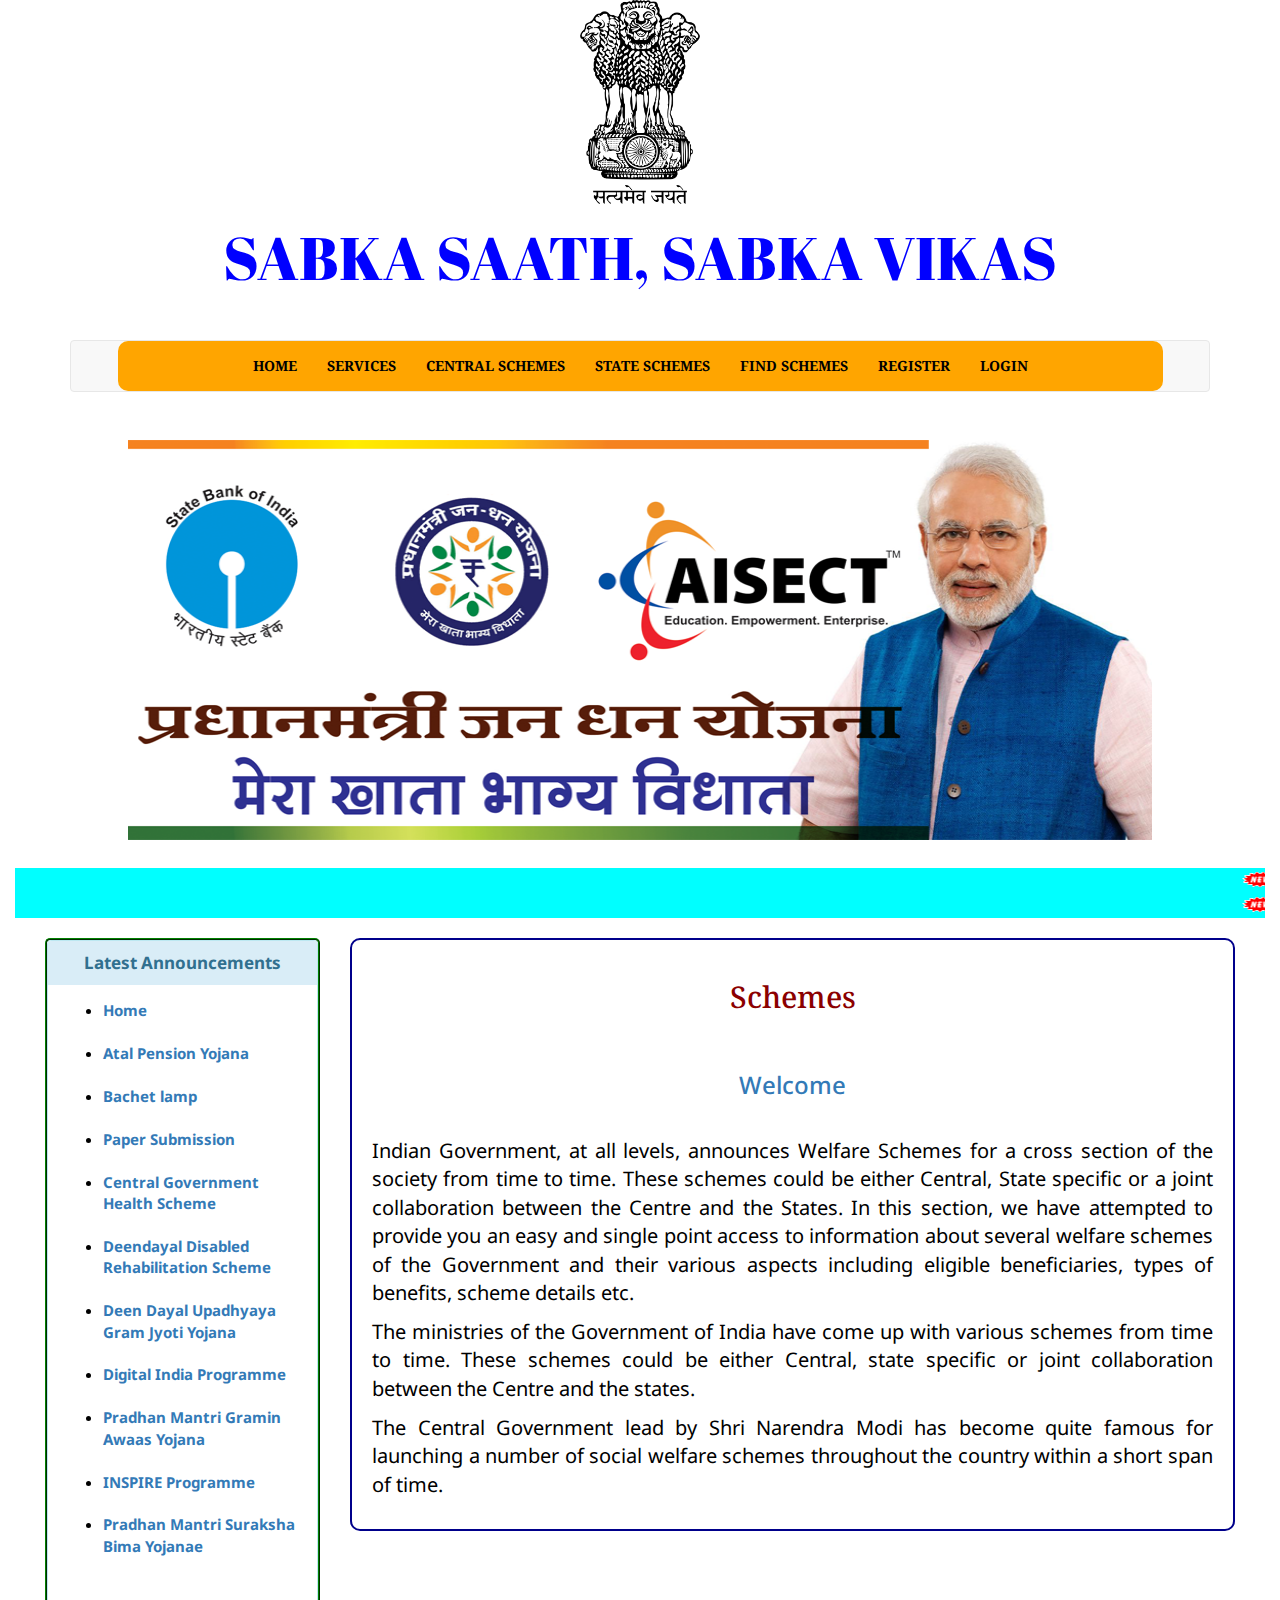
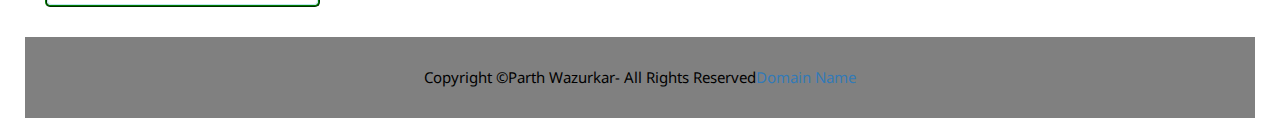
<file: index.html>
<!DOCTYPE html>
<html lang="en">
    <head>
        <link rel="shortcut icon" href="shortcut_icon" type="image"/>
        <title>Schemes | National Portal for India</title>
        <meta charset="utf-8">
        <meta name="viewport" content="width=device-width, initial-scale=1">
        <!-- Latest compiled and minified CSS -->
        <link rel="stylesheet" href="https://maxcdn.bootstrapcdn.com/bootstrap/3.3.7/css/bootstrap.min.css" integrity="sha384-BVYiiSIFeK1dGmJRAkycuHAHRg32OmUcww7on3RYdg4Va+PmSTsz/K68vbdEjh4u" crossorigin="anonymous">
        
        <link rel="stylesheet" type="text/css" href="style.css">
        <script src="http://code.jquery.com/jquery-3.2.1.min.js" integrity="sha256-hwg4gsxgFZhOsEEamdOYGBf13FyQuiTwlAQgxVSNgt4=" crossorigin="anonymous"></script>
		
        <!-- Latest compiled and minified JavaScript -->
        <script src="https://maxcdn.bootstrapcdn.com/bootstrap/3.3.7/js/bootstrap.min.js" integrity="sha384-Tc5IQib027qvyjSMfHjOMaLkfuWVxZxUPnCJA7l2mCWNIpG9mGCD8wGNIcPD7Txa" crossorigin="anonymous"></script>
        
        <link rel="stylesheet" type="text/css" href="style.css">
        
         <link href="https://fonts.googleapis.com/css?family=Abril+Fatface|Bree+Serif" rel="stylesheet"> 
        
    <link href="https://fonts.googleapis.com/css?family=Crimson+Text|Lora|Noto+Sans|Source+Serif+Pro" rel="stylesheet">        
        <link href="https://fonts.googleapis.com/css?family=Merriweather|Noto+Serif" rel="stylesheet"> 
    </head>
    <body>
        
<!---------------------------------------------------------------------------------------------->        
        <div class="container-fluid">
            <div class="row">
                <center><img rel="top_image" src="national_emblem" class="img-responsive top_image" height="170px" width="120px"></center>
                <center><h1 id="mainhead">Sabka Saath, Sabka Vikas</h1></center>
            </div>
            <br><br>
<!---------------------------------------------------------------------------------------------->                         
            <div class="container">
                <nav class="navbar navbar-default" role="navigation">
                  <div class="navbar-header">
                    <button type="button" class="navbar-toggle" data-toggle="collapse" data-target=".navbar-ex1-collapse">
                    <span class="sr-only">Toggle navigation</span>
                    <span class="icon-bar"></span>
                    <span class="icon-bar"></span>
                    <span class="icon-bar"></span>
                    </button>
                  </div>
                    <div class="collapse navbar-collapse  navbar-ex1-collapse">
                        <ul class="nav navbar-nav navigbar">
                            <li ><a  href="index.html"><b>Home</b></a></li>
                            <li ><a  href="services.html"><b>Services</b></a></li>
                            <li ><a  href="central_schemes.html"><b>Central Schemes</b></a></li>   
                            <li ><a  href="state_schemes.html"><b>State Schemes</b></a></li>
                            <li ><a  href="find_schemes.html"><b>Find Schemes</b></a></li>
                            <li ><a  href="regis.php"><b>Register</b></a></li>
                            <li ><a  href="login.php"><b>Login</b></a></li>
                        </ul>
                    </div>
                </nav>
            </div>
<!----------------------------------------------------------------------------------------------> 
        <div class="container">
            <div class="slider" id="main-slider"><!-- outermost container element -->
                <div class="slider-wrapper"><!-- innermost wrapper element -->
                    <img src="images/demo/slider/1.png" alt="First" class="slide" /><!-- slides -->
                    <img src="images/demo/slider/2.png" alt="Second" class="slide" />
                    <img src="images/demo/slider/3.png" alt="Third" class="slide" />
                    <img src="images/demo/slider/4.png" alt="Fourth" class="slide" />
                    <img src="images/demo/slider/5.png" alt="Fifth" class="slide" />
                    <img src="images/demo/slider/6.jpg" alt="Sixth" class="slide" />
                </div>
        </div>	
            </div>

            
            
            <div class="container-fluid"id="marq">
                <marquee direction="left" scrollamount="4" >      
                    <span class="scroll12222212" style="margin-left:30px; margin-top:9px;   width:290px;       height:80px; overflow:hidden; overflow-x:hidden"><img src="new.gif" alt="a"            width="35" height="15">PM Shri. Narendra Modi launches Ujjwala Yojna in Kanpur
                    </span>
                </marquee>
                <marquee direction="left" scrollamount="4" >      
                    <span class="scroll12222212" style="margin-left:30px; margin-top:9px;   width:290px;       height:80px; overflow:hidden; overflow-x:hidden"><img src="new.gif" alt="a"            width="35" height="15">Atal Pension Yojna creates a milestone by reaching to 10 million people.
</span>
                </marquee>

            </div>
                 
<!----------------------------------------------------------------------------------------------> 
            <br>
            <div class="container-fluid">
                <div class="col-md-3">
                    <div class="panel-group">
                        <div class="panel panel-info pan">
                            <div class="panel-heading"><center><b>Latest Announcements</b></center></div>
                        <div class="panel-body">
                            <ul>
                                <li><a href="index.html" ><b>Home</b></a></li><br>
                                <li><a href="#" ><b>Atal Pension Yojana</b></a></li><br>
                                <li><a href="#" ><b>Bachet lamp</b></a></li><br>
                                <li><a href="#" ><b>Paper Submission</b></a></li><br>
                                <li><a href="#" ><b>Central Government Health Scheme</b></a></li><br>
                                <li><a href="#" ><b>Deendayal Disabled Rehabilitation Scheme</b></a></li><br>
                                <li><a href="#" ><b>Deen Dayal Upadhyaya Gram Jyoti Yojana</b></a></li><br>
                                <li><a href="#" ><b>Digital India Programme</b></a></li><br>
                                <li><a href="#" ><b>Pradhan Mantri Gramin Awaas Yojana</b></a></li><br>
                                <li><a href="#" ><b>INSPIRE Programme</b></a></li><br>
                                <li><a href="#" ><b>Pradhan Mantri Suraksha Bima Yojanae</b></a></li><br>
                            </ul>  
                        </div>
                    </div>
                    </div>
                </div>
                
<!----------------------------------------------------------------------------------------------> 
                <div class="col-md-9">
                    <div id="info">
                    <center><h2 class="hd">Schemes</h2></center>
                    <br>
                    <center><h3 class="text-primary">Welcome</h3></center><br>
                    <p align="justify">Indian Government, at all levels, announces Welfare Schemes for a cross section of the society from time to time. These schemes could be either Central, State specific or a joint collaboration between the Centre and the States. In this section, we have attempted to provide you an easy and single point access to information about several welfare schemes of the Government and their various aspects including eligible beneficiaries, types of benefits, scheme details etc.</p>
                    <p align="justify"> The ministries of the Government of India have come up with various schemes from time to time. These schemes could be either Central, state specific or joint collaboration between the Centre and the states.</p>
                        
                    <p align="justify">The Central Government lead by Shri Narendra Modi has become quite famous for launching a number of social welfare schemes throughout the country within a short span of time.</p>
                    </div>
            </div>
                </div>
            </div>
        <button onclick="topFunction()" id="myBtn" title="Go to top">Top</button>
        <div class="container-fluid"><footer id = "footer_txt">Copyright &copy;Parth Wazurkar- All Rights Reserved<a href="https://parthw1.github.io">Domain Name</a></footer></div>
    <script src="script.js"></script> 
    </body>
</html>
</file>
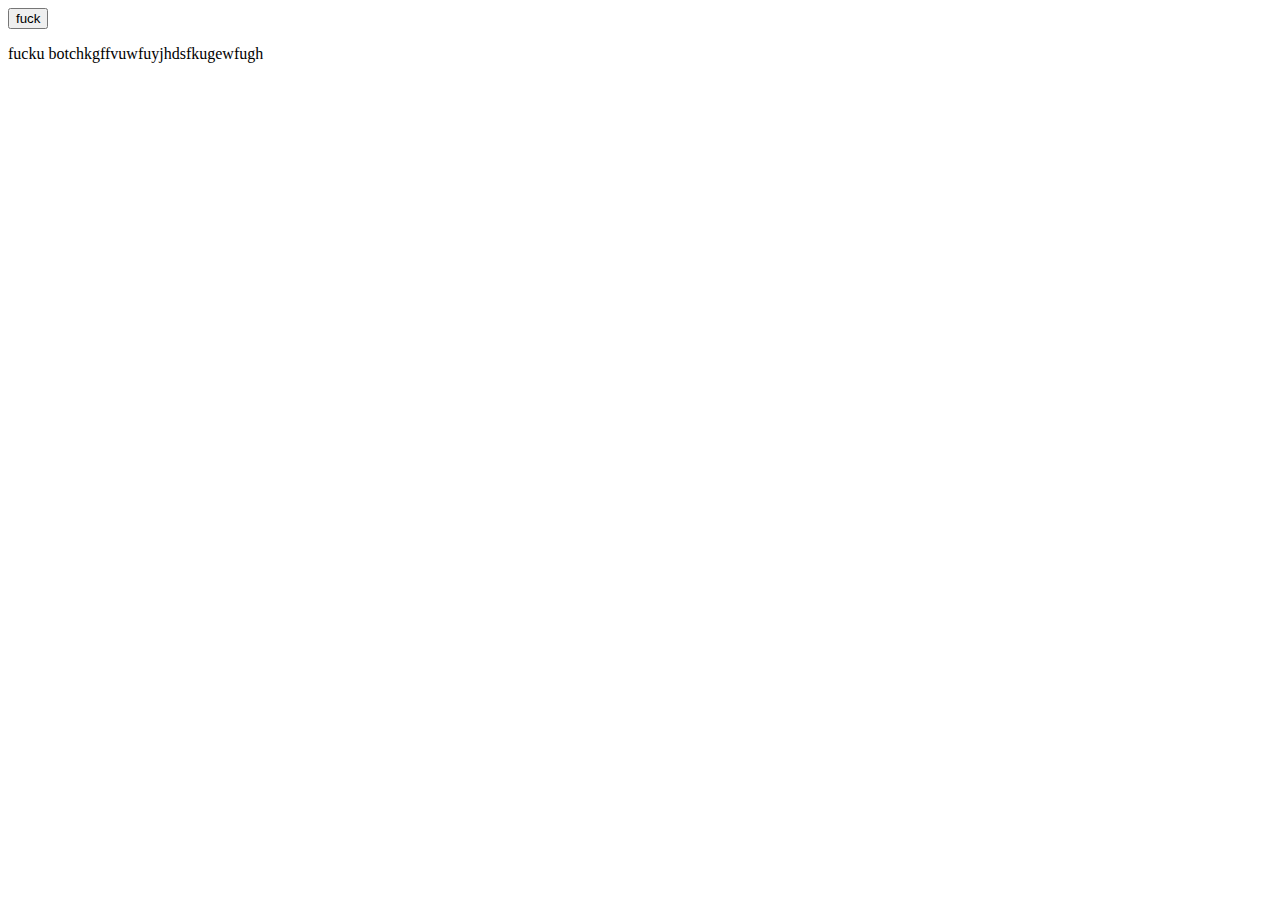
<file: background.html>
<!DOCTYPE HTML>
<html>
    <head>
        <script>
           function func()
           {

                document.body.Style.Backgroundimage = "url('C:\\Users\\SHIVA\\Pictures\\ironman.jpg')";
           }
        </script>
    </head>

    <body>
        <input type="button" onclick="func()" value="fuck">
        <p id="fuckoff" > fucku botchkgffvuwfuyjhdsfkugewfugh </p>
    </body>
</html>
</file>
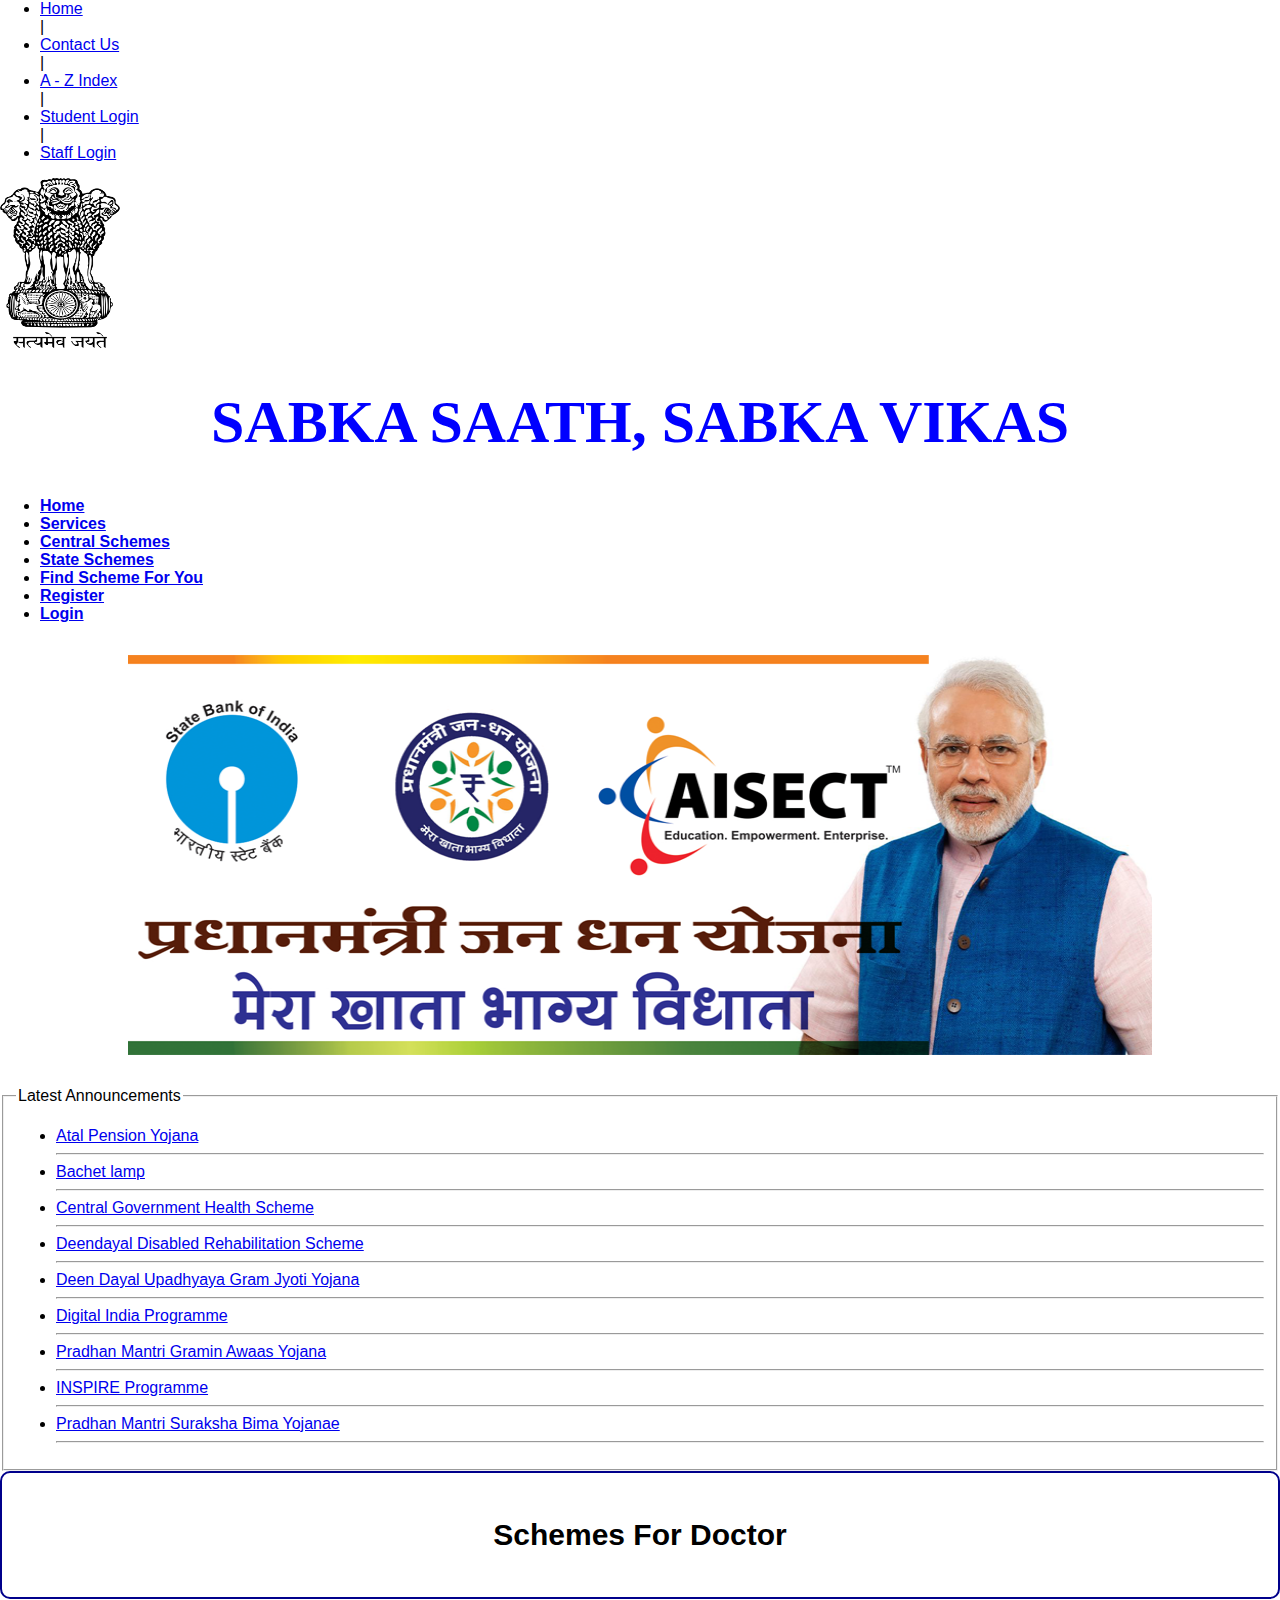
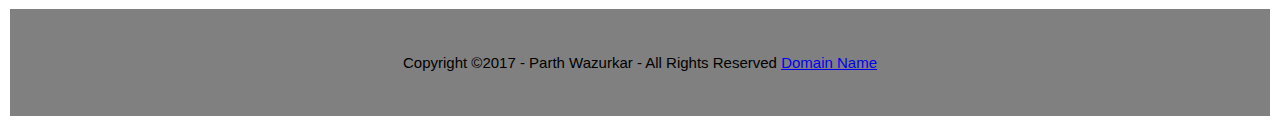
<file: businessman.html>
<html>
    <head>
        <meta charset="utf-8" />
        <link rel="shortcut icon" href="shortcut_icon" type="image" />
        <title>Schemes | National Portal for India</title>
        <link href="style.css" rel="stylesheet" type="text/css" media="all">
    </head>
    <body>
        <div id="topbar" class="clear1"> 
                <ul>
                    <li><a href="#">Home</a></li>|
                    <li><a href="#">Contact Us</a></li>|
                    <li><a href="#">A - Z Index</a></li>|
                    <li><a href="#">Student Login</a></li>|
                    <li><a href="#">Staff Login</a></li>
                </ul>
        </div>
        <img rel="top_image" id="emblem" src="national_emblem" height="170px" width="120px" >
        <center><h1 id="mainhead">Sabka Saath, Sabka Vikas</h1></center>
                        <ul class="clear">
                        <li id="navbarli"><a  href="index.html"><b>Home</b></a></li>
                        <li id="navbarli"><a  href="services.html"><b>Services</b></a></li>
                        <li id="navbarli"><a  href="central_schemes.html"><b>Central Schemes</b></a></li>   
                        <li id="navbarli"><a  href="state_schemes.html"><b>State Schemes</b></a></li>
                        <li id="navbarli"><a  href="find_schemes.html"><b>Find Scheme For You</b></a></li>
                        <li id="navbarli"><a  href="regis.php"><b>Register</b></a></li>
                        <li id="navbarli"><a  href="login.php"><b>Login</b></a></li>
                        </ul>
<!--###################################################################################################-->
<!--###################################################################################################-->
     <div class="slider" id="main-slider"><!-- outermost container element -->
	   <div class="slider-wrapper"><!-- innermost wrapper element -->
		<img src="images/demo/slider/1.png" alt="First" class="slide" /><!-- slides -->
		<img src="images/demo/slider/2.png" alt="Second" class="slide" />
		<img src="images/demo/slider/3.png" alt="Third" class="slide" />
        <img src="images/demo/slider/4.png" alt="Fourth" class="slide" />
        <img src="images/demo/slider/5.png" alt="Fifth" class="slide" />
        <img src="images/demo/slider/6.jpg" alt="Sixth" class="slide" />
	   </div>
    </div>	    
<!-- ################################################################################################ -->   
        <div class="vertical-menu">
         <fieldset><legend>Latest Announcements</legend>
        <ul>
            <li><a href="https://en.wikipedia.org/wiki/Atal_Pension_Yojana" >Atal Pension Yojana </a></li><hr>
            <li><a href="#" >Bachet lamp</a></li><hr>
            <li><a href="https://en.wikipedia.org/wiki/Central_Government_Health_Scheme" >Central Government Health Scheme</a></li><hr>
            <li><a href="#" >Deendayal Disabled Rehabilitation Scheme</a></li><hr>
            <li><a href="https://en.wikipedia.org/wiki/Deen_Dayal_Upadhyaya_Gram_Jyoti_Yojana" >Deen Dayal Upadhyaya Gram Jyoti Yojana</a></li><hr>
            <li><a href="https://en.wikipedia.org/wiki/Digital_India" >Digital India Programme</a></li><hr>
            <li><a href="https://en.wikipedia.org/wiki/Pradhan_Mantri_Gramin_Awaas_Yojana" >Pradhan Mantri Gramin Awaas Yojana</a></li><hr>
            <li><a href="https://en.wikipedia.org/w/index.php?title=INSPIRE_Programme&action=edit&redlink=1" >INSPIRE Programme</a></li><hr>
            <li><a href="https://en.wikipedia.org/wiki/Pradhan_Mantri_Suraksha_Bima_Yojana" >Pradhan Mantri Suraksha Bima Yojanae</a></li><hr>
            </ul>  
            </fieldset> 
     </div>    
     <div id="info">
        <center><h2 id="bold">Schemes For Doctor</h2></center>
        
     </div>
     <button onclick="topFunction()" id="myBtn" title="Go to top">Top</button>
<!-- ################################################################################################ --> 
<!-- ################################################################################################ -->
  <div id="copyright" class="footer">
      <footer>
        <p class="fl_left">Copyright &copy;2017 - Parth Wazurkar - All Rights Reserved  <a href="https://parthw.gq">Domain Name</a></p>
      </footer>
  </div>
  <script src="script.js"></script> 

    </body>
</html>
</file>
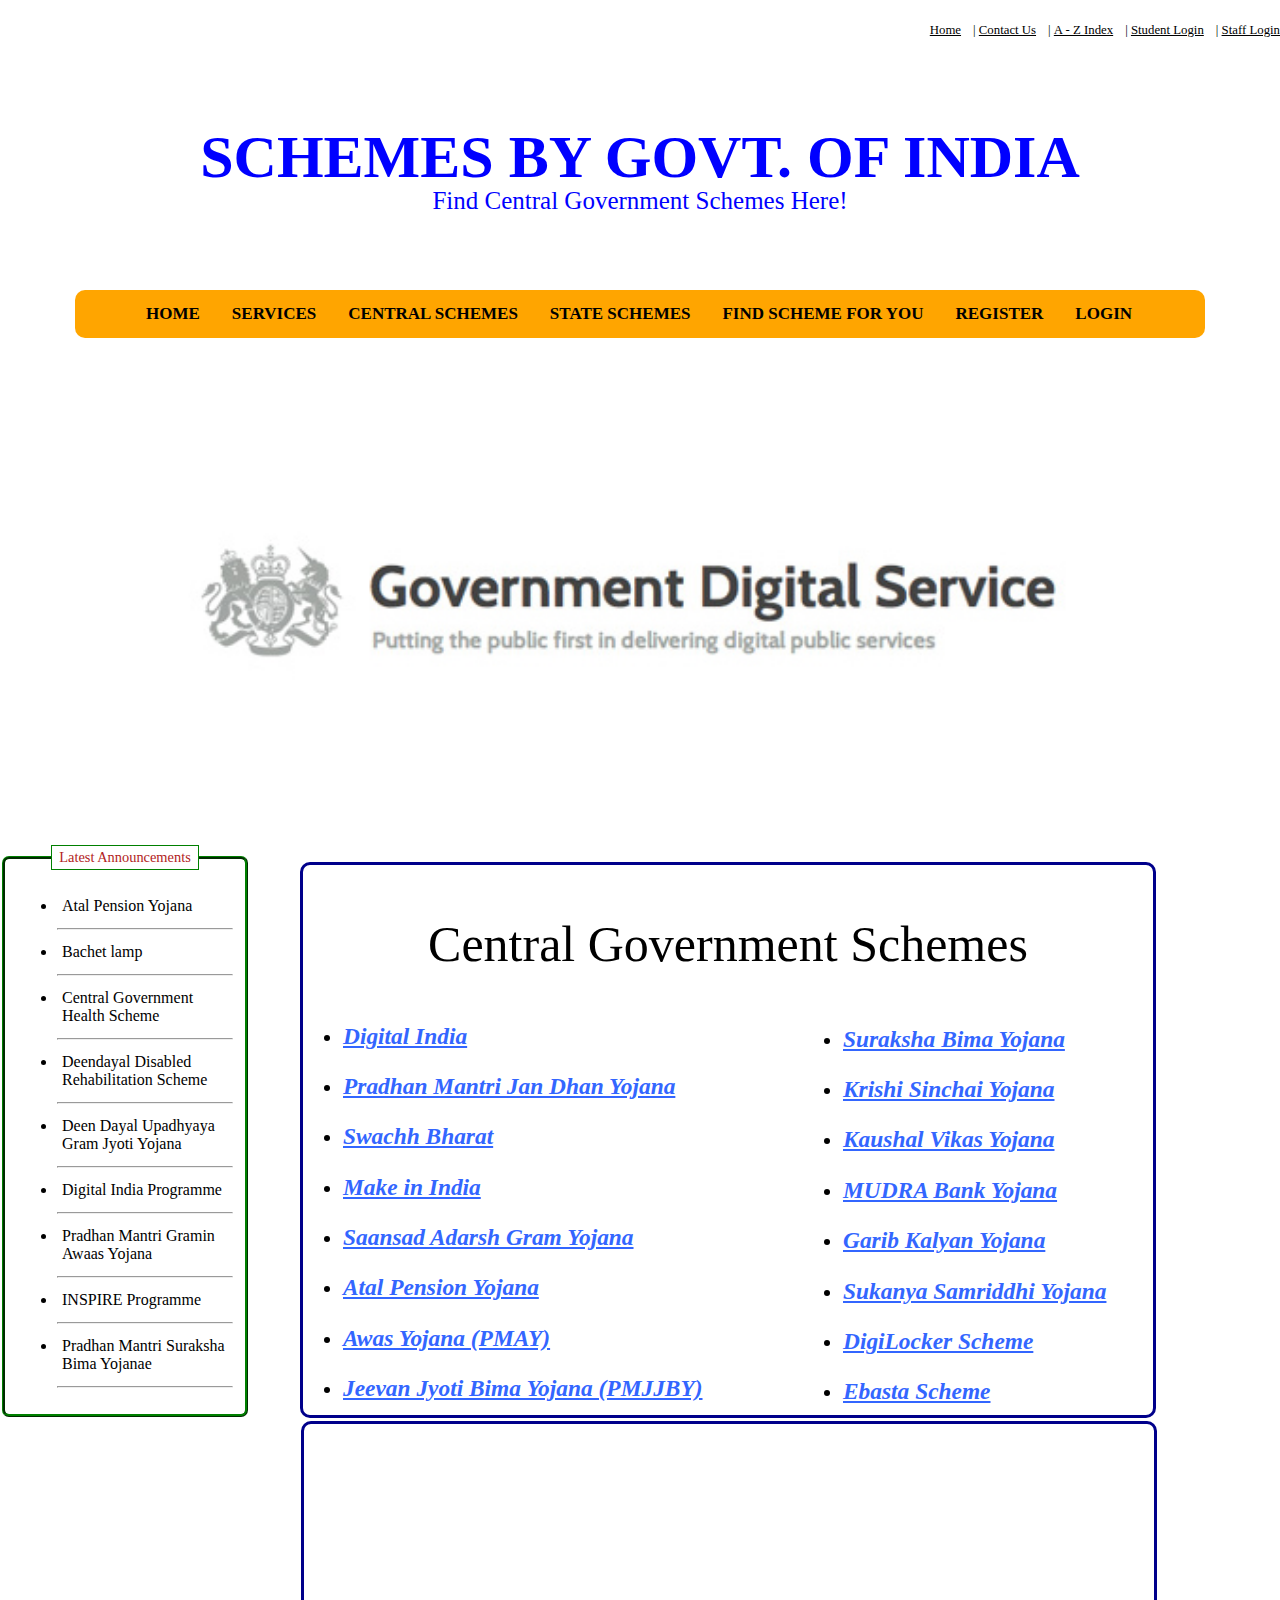
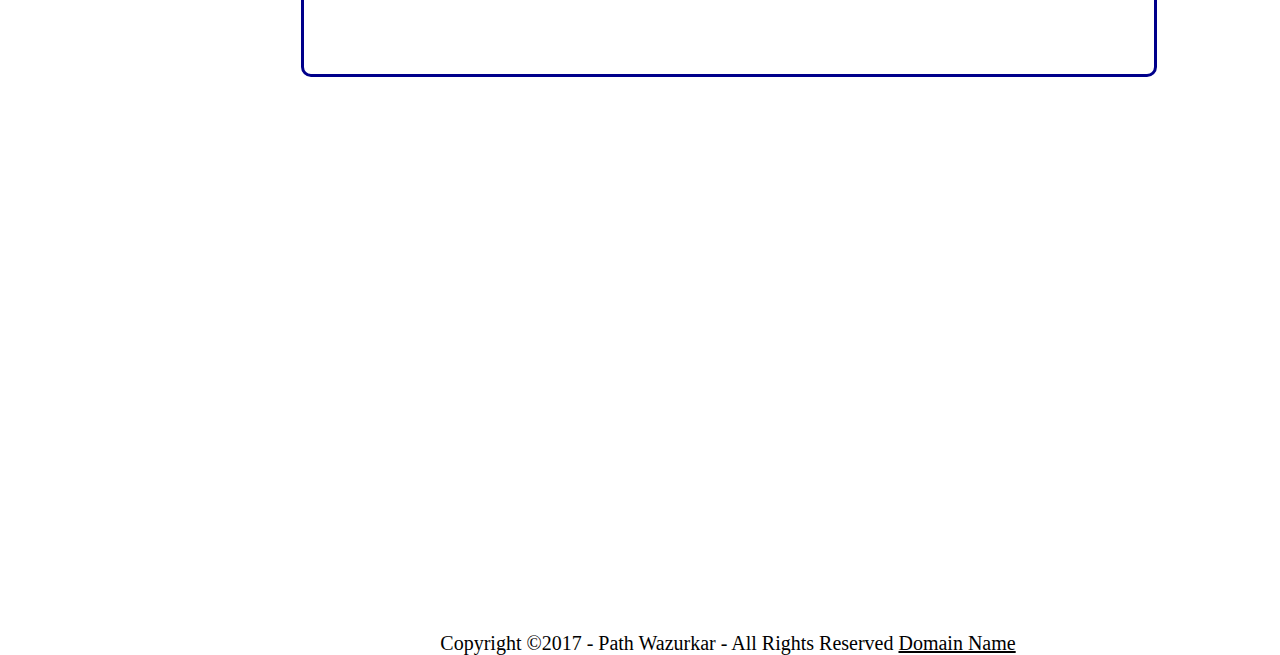
<file: central_schemes.html>
<html>
    <head>
        <meta charset="utf-8" />
        <link rel="shortcut icon" href="shortcut_icon" type="image" />
        <title>Central Govt.|Schemes</title>
        <link href="style_other_pages.css" rel="stylesheet" type="text/css" media="all">
    </head>
    <body>
        <div id="topbar" class="clear1"> 
                <ul>
                    <li><a href="#">Home</a></li>|
                    <li><a href="#">Contact Us</a></li>|
                    <li><a href="#">A - Z Index</a></li>|
                    <li><a href="#">Student Login</a></li>|
                    <li><a href="#">Staff Login</a></li>
                </ul>
        </div>
        <center><h1 id="mainhead">SCHEMES BY GOVT. OF INDIA</h1></center>
        <center><span id="mainhead1">Find Central Government Schemes Here!</span></center>
                        <ul class="clear">
                        <li id="navbarli"><a  href="index.html"><b>Home</b></a></li>
                        <li id="navbarli"><a  href="services.html"><b>Services</b></a></li>
                        <li id="navbarli"><a  href="central_schemes.html"><b>Central Schemes</b></a></li>   
                        <li id="navbarli"><a  href="state_schemes.html"><b>State Schemes</b></a></li>
                        <li id="navbarli"><a  href="find_schemes.html"><b>Find Scheme For You</b></a></li>
                        <li id="navbarli"><a  href="regis.php"><b>Register</b></a></li>
                        <li id="navbarli"><a  href="login.php"><b>Login</b></a></li>
                        </ul>
<!--###################################################################################################-->
<!--###################################################################################################-->
     <div class="slider" id="main-slider"><!-- outermost container element -->
	   <div class="slider-wrapper"><!-- innermost wrapper element -->
        <img src="services_images/1.jpg" alt="Second" class="slide" /><!-- slides -->
        <img src="services_images/2.png" alt="Third" class="slide" /><!-- slides -->
        <img src="services_images/3.jpg" alt="Fourth" class="slide" /><!-- slides -->
        <img src="services_images/4.jpg" alt="Fifth" class="slide" /><!-- slides -->
        <img src="services_images/5.jpg" alt="Sixth" class="slide" /><!-- slides -->
        <img src="services_images/1.png" alt="First" class="slide" /><!-- slides -->   
	   </div>
    </div>	    
<!-- ################################################################################################ -->   
     <div class="vertical-menu">
         <fieldset><legend>Latest Announcements</legend>
        <ul>
            <li><a href="https://en.wikipedia.org/wiki/Atal_Pension_Yojana" >Atal Pension Yojana </a></li><hr>
            <li><a href="#" >Bachet lamp</a></li><hr>
            <li><a href="https://en.wikipedia.org/wiki/Central_Government_Health_Scheme" >Central Government Health Scheme</a></li><hr>
            <li><a href="#" >Deendayal Disabled Rehabilitation Scheme</a></li><hr>
            <li><a href="https://en.wikipedia.org/wiki/Deen_Dayal_Upadhyaya_Gram_Jyoti_Yojana" >Deen Dayal Upadhyaya Gram Jyoti Yojana</a></li><hr>
            <li><a href="https://en.wikipedia.org/wiki/Digital_India" >Digital India Programme</a></li><hr>
            <li><a href="https://en.wikipedia.org/wiki/Pradhan_Mantri_Gramin_Awaas_Yojana" >Pradhan Mantri Gramin Awaas Yojana</a></li><hr>
            <li><a href="https://en.wikipedia.org/w/index.php?title=INSPIRE_Programme&action=edit&redlink=1" >INSPIRE Programme</a></li><hr>
            <li><a href="https://en.wikipedia.org/wiki/Pradhan_Mantri_Suraksha_Bima_Yojana" >Pradhan Mantri Suraksha Bima Yojanae</a></li><hr>
            </ul>  
            </fieldset> 
     </div>
     <div id="info">
        
        <center><p id="bold">Central Government Schemes</p></center>
        <div> 
         <ul>
             <li>
                <h3 onmouseover="appear1()"><span style="color: #3366ff;"><em><strong><a style="color: #3366ff;" href="http://www.digitalindia.gov.in/" target="_blank">Digital India</a></strong></em></span></h3>
             </li>
             <li>
                 <h3 onmouseover="appear2()"><span style="color: #3366ff;"><em><strong><a style="color: #3366ff;" href="http://www.pradhanmantriyojana.co.in/pmjdy-jan-dhan-yojana/" target="_blank">Pradhan Mantri Jan Dhan Yojana</a></strong></em></span></h3>
            </li>
            <li>
                 <h3 onmouseover="appear3()"><span style="color: #3366ff;"><em><strong><a style="color: #3366ff;" href="http://www.pradhanmantriyojana.co.in/swachh-bharat-abhiyan/" target="_blank">Swachh Bharat</a></strong></em></span></h3>
             </li>
             <li>
                <h3 onmouseover="appear4()"><span style="color: #3366ff;"><em><strong><a style="color: #3366ff;" href="http://www.pradhanmantriyojana.co.in/make-in-india/" target="_blank">Make in India</a></strong></em></span></h3>
             </li>
             <li>
                 <h3 onmouseover="appear5()"><span style="color: #3366ff;"><em><strong><a style="color: #3366ff;" href="http://www.pradhanmantriyojana.co.in/saansad-adarsh-gram-yojana/" target="_blank">Saansad Adarsh Gram Yojana</a></strong></em></span></h3>
             </li>
            <li>
                <h3 onmouseover="appear6()"><span style="color: #3366ff;"><em><strong><a style="color: #3366ff;" href="http://www.pradhanmantriyojana.co.in/atal-pension-yojana-apy/" target="_blank">Atal Pension Yojana</a></strong></em></span></h3>
             </li>
             <li>
                 <h3 onmouseover="appear7()"><span style="color: #3366ff;"><em><strong><a style="color: #3366ff;" href="http://www.pradhanmantriyojana.co.in/pm-awas-yojana/" target="_blank">Awas Yojana (PMAY)</a></strong></em></span></h3>
             </li>
            <li>
                <h3 onmouseover="appear8()"><span style="color: #3366ff;"><em><strong><a style="color: #3366ff;" href="http://www.pradhanmantriyojana.co.in/pm-jeevan-jyoti-bima-scheme-pmjjby/" target="_blank">Jeevan Jyoti Bima Yojana (PMJJBY)</a></strong></em></span></h3>
            </li>
         </ul> 
         </div> 
         <div id="info1">
          <ul>   
             <li>
                <h3 onmouseover="appear9()"><span style="color: #3366ff;"><em><strong><a style="color: #3366ff;" href="http://www.pradhanmantriyojana.co.in/pm-suraksha-bima-yojana-pmsby/" target="_blank">Suraksha Bima Yojana</a></strong></em></span></h3>
            </li>
             <li>
                 <h3 onmouseover="appear10()"><span style="color: #3366ff;"><em><strong><a style="color: #3366ff;" href="http://www.pradhanmantriyojana.co.in/krishi-sinchai-yojana/" target="_blank">Krishi Sinchai Yojana</a></strong></em></span></h3>
             </li>
             <li>
                 <h3 onmouseover="appear11()"><span style="color: #3366ff;"><em><strong><a style="color: #3366ff;" href="http://www.pradhanmantriyojana.co.in/kaushal-vikas-yojana-pmkvy/" target="_blank">Kaushal Vikas Yojana</a></strong></em></span></h3>
             </li>
             <li>
                 <h3 onmouseover="appear12()"><span style="color: #3366ff;"><em><strong><a style="color: #3366ff;" href="http://www.pradhanmantriyojana.co.in/mudra-loan-bank-yojna-apply/" target="_blank">MUDRA Bank Yojana</a></strong></em></span></h3>
             </li>
             <li>
                 <h3 onmouseover="appear13()"><span style="color: #3366ff;"><em><strong><a style="color: #3366ff;" href="http://www.pradhanmantriyojana.co.in/garib-kalyan-yojana/" target="_blank">Garib Kalyan Yojana</a></strong></em></span></h3>
             </li>
             <li>
                 <h3 onmouseover="appear14()"><span style="color: #3366ff;"><em><strong><a style="color: #3366ff;" href="http://www.pradhanmantriyojana.co.in/sukanya-samriddhi-account-scheme/" target="_blank">Sukanya Samriddhi Yojana</a></strong></em></span></h3>
             </li>
             <li>
                 <h3 onmouseover="appear15()"><span style="color: #3366ff;"><em><strong><a style="color: #3366ff;" href="http://www.pradhanmantriyojana.co.in/digilocker/" target="_blank">DigiLocker Scheme</a></strong></em></span></h3>
             </li>
             <li>
                 <h3 onmouseover="appear15()"><span style="color: #3366ff;"><em><strong><a style="color: #3366ff;" href="http://www.pradhanmantriyojana.co.in/ebasta/" target="_blank">Ebasta Scheme</a></strong></em></span></h3>
             </li>
         </ul>
        </div>   
             <button onclick="topFunction()" id="myBtn" title="Go to top">Top</button> 
        <div id="appear"></div>
<!-- ################################################################################################ --> 
<!-- ################################################################################################ -->
        <div id="copyright" class="clear2"> 
<!-- ################################################################################################ -->
        <p class="fl_left">Copyright &copy;2017 - Path Wazurkar - All Rights Reserved  <a href="https://parthw.gq">Domain Name</a></p>
<!-- ################################################################################################ --> 
        </div>
<script src="script.js"></script> 
    </body>
</html>
</file>
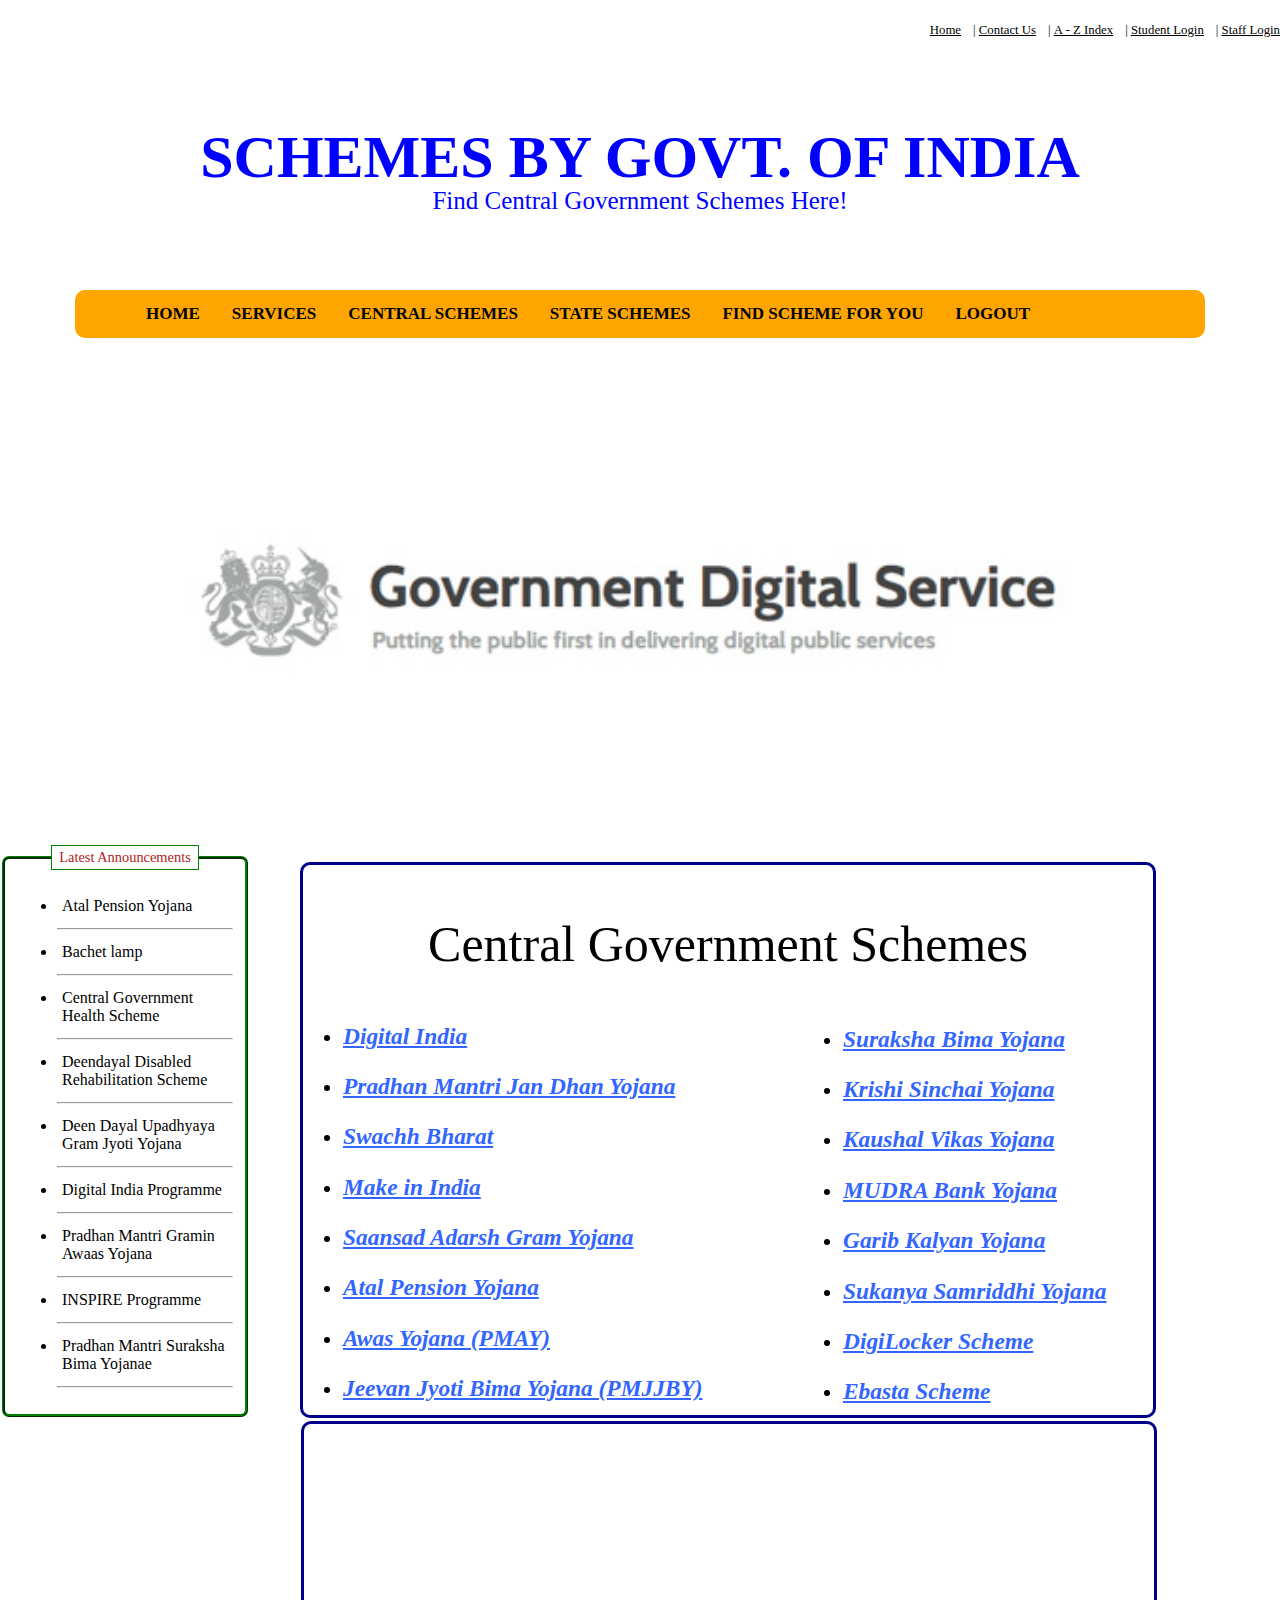
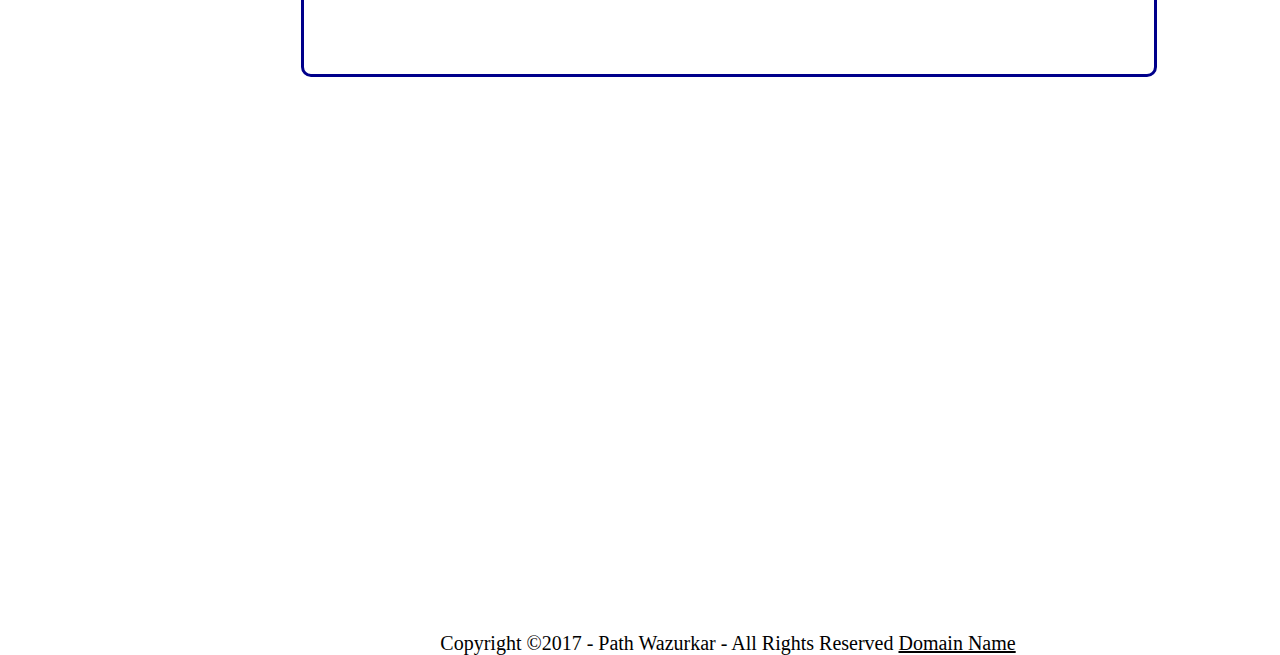
<file: central_schemes_loggedinmessage.html>
<html>
    <head>
        <meta charset="utf-8" />
        <link rel="shortcut icon" href="shortcut_icon" type="image" />
        <title>Central Govt.|Schemes</title>
        <link href="style_other_pages.css" rel="stylesheet" type="text/css" media="all">
    </head>
    <body>
        <div id="topbar" class="clear1"> 
                <ul>
                    <li><a href="#">Home</a></li>|
                    <li><a href="#">Contact Us</a></li>|
                    <li><a href="#">A - Z Index</a></li>|
                    <li><a href="#">Student Login</a></li>|
                    <li><a href="#">Staff Login</a></li>
                </ul>
        </div>
        <center><h1 id="mainhead">SCHEMES BY GOVT. OF INDIA</h1></center>
        <center><span id="mainhead1">Find Central Government Schemes Here!</span></center>
                        <ul class="clear">
                        <li id="navbarli"><a  href="index_loggedin.html"><b>Home</b></a></li>
                        <li id="navbarli"><a  href="services_loggedinmessage.html"><b>Services</b></a></li>
                        <li id="navbarli"><a  href="central_schemes_loggedinmessage.html"><b>Central Schemes</b></a></li>   
                        <li id="navbarli"><a  href="state_schemes_loggedinmessage.html"><b>State Schemes</b></a></li>
                        <li id="navbarli"><a  href="find_schemes_loggedinmessage.html"><b>Find Scheme For You</b></a></li>
                        <li id="navbarli"><a  href="index_loggedout.html"><b>Logout</b></a></li>
                        </ul>
<!--###################################################################################################-->
<!--###################################################################################################-->
     <div class="slider" id="main-slider"><!-- outermost container element -->
	   <div class="slider-wrapper"><!-- innermost wrapper element -->
        <img src="services_images/1.jpg" alt="Second" class="slide" /><!-- slides -->
        <img src="services_images/2.png" alt="Third" class="slide" /><!-- slides -->
        <img src="services_images/3.jpg" alt="Fourth" class="slide" /><!-- slides -->
        <img src="services_images/4.jpg" alt="Fifth" class="slide" /><!-- slides -->
        <img src="services_images/5.jpg" alt="Sixth" class="slide" /><!-- slides -->
        <img src="services_images/1.png" alt="First" class="slide" /><!-- slides -->   
	   </div>
    </div>	    
<!-- ################################################################################################ -->   
     <div class="vertical-menu">
         <fieldset><legend>Latest Announcements</legend>
        <ul>
            <li><a href="https://en.wikipedia.org/wiki/Atal_Pension_Yojana" >Atal Pension Yojana </a></li><hr>
            <li><a href="#" >Bachet lamp</a></li><hr>
            <li><a href="https://en.wikipedia.org/wiki/Central_Government_Health_Scheme" >Central Government Health Scheme</a></li><hr>
            <li><a href="#" >Deendayal Disabled Rehabilitation Scheme</a></li><hr>
            <li><a href="https://en.wikipedia.org/wiki/Deen_Dayal_Upadhyaya_Gram_Jyoti_Yojana" >Deen Dayal Upadhyaya Gram Jyoti Yojana</a></li><hr>
            <li><a href="https://en.wikipedia.org/wiki/Digital_India" >Digital India Programme</a></li><hr>
            <li><a href="https://en.wikipedia.org/wiki/Pradhan_Mantri_Gramin_Awaas_Yojana" >Pradhan Mantri Gramin Awaas Yojana</a></li><hr>
            <li><a href="https://en.wikipedia.org/w/index.php?title=INSPIRE_Programme&action=edit&redlink=1" >INSPIRE Programme</a></li><hr>
            <li><a href="https://en.wikipedia.org/wiki/Pradhan_Mantri_Suraksha_Bima_Yojana" >Pradhan Mantri Suraksha Bima Yojanae</a></li><hr>
            </ul>  
            </fieldset> 
     </div>
     <div id="info">
        
        <center><p id="bold">Central Government Schemes</p></center>
        <div> 
         <ul>
             <li>
                <h3 onmouseover="appear1()"><span style="color: #3366ff;"><em><strong><a style="color: #3366ff;" href="http://www.digitalindia.gov.in/" target="_blank">Digital India</a></strong></em></span></h3>
             </li>
             <li>
                 <h3 onmouseover="appear2()"><span style="color: #3366ff;"><em><strong><a style="color: #3366ff;" href="http://www.pradhanmantriyojana.co.in/pmjdy-jan-dhan-yojana/" target="_blank">Pradhan Mantri Jan Dhan Yojana</a></strong></em></span></h3>
            </li>
            <li>
                 <h3 onmouseover="appear3()"><span style="color: #3366ff;"><em><strong><a style="color: #3366ff;" href="http://www.pradhanmantriyojana.co.in/swachh-bharat-abhiyan/" target="_blank">Swachh Bharat</a></strong></em></span></h3>
             </li>
             <li>
                <h3 onmouseover="appear4()"><span style="color: #3366ff;"><em><strong><a style="color: #3366ff;" href="http://www.pradhanmantriyojana.co.in/make-in-india/" target="_blank">Make in India</a></strong></em></span></h3>
             </li>
             <li>
                 <h3 onmouseover="appear5()"><span style="color: #3366ff;"><em><strong><a style="color: #3366ff;" href="http://www.pradhanmantriyojana.co.in/saansad-adarsh-gram-yojana/" target="_blank">Saansad Adarsh Gram Yojana</a></strong></em></span></h3>
             </li>
            <li>
                <h3 onmouseover="appear6()"><span style="color: #3366ff;"><em><strong><a style="color: #3366ff;" href="http://www.pradhanmantriyojana.co.in/atal-pension-yojana-apy/" target="_blank">Atal Pension Yojana</a></strong></em></span></h3>
             </li>
             <li>
                 <h3 onmouseover="appear7()"><span style="color: #3366ff;"><em><strong><a style="color: #3366ff;" href="http://www.pradhanmantriyojana.co.in/pm-awas-yojana/" target="_blank">Awas Yojana (PMAY)</a></strong></em></span></h3>
             </li>
            <li>
                <h3 onmouseover="appear8()"><span style="color: #3366ff;"><em><strong><a style="color: #3366ff;" href="http://www.pradhanmantriyojana.co.in/pm-jeevan-jyoti-bima-scheme-pmjjby/" target="_blank">Jeevan Jyoti Bima Yojana (PMJJBY)</a></strong></em></span></h3>
            </li>
         </ul> 
         </div> 
         <div id="info1">
          <ul>   
             <li>
                <h3 onmouseover="appear9()"><span style="color: #3366ff;"><em><strong><a style="color: #3366ff;" href="http://www.pradhanmantriyojana.co.in/pm-suraksha-bima-yojana-pmsby/" target="_blank">Suraksha Bima Yojana</a></strong></em></span></h3>
            </li>
             <li>
                 <h3 onmouseover="appear10()"><span style="color: #3366ff;"><em><strong><a style="color: #3366ff;" href="http://www.pradhanmantriyojana.co.in/krishi-sinchai-yojana/" target="_blank">Krishi Sinchai Yojana</a></strong></em></span></h3>
             </li>
             <li>
                 <h3 onmouseover="appear11()"><span style="color: #3366ff;"><em><strong><a style="color: #3366ff;" href="http://www.pradhanmantriyojana.co.in/kaushal-vikas-yojana-pmkvy/" target="_blank">Kaushal Vikas Yojana</a></strong></em></span></h3>
             </li>
             <li>
                 <h3 onmouseover="appear12()"><span style="color: #3366ff;"><em><strong><a style="color: #3366ff;" href="http://www.pradhanmantriyojana.co.in/mudra-loan-bank-yojna-apply/" target="_blank">MUDRA Bank Yojana</a></strong></em></span></h3>
             </li>
             <li>
                 <h3 onmouseover="appear13()"><span style="color: #3366ff;"><em><strong><a style="color: #3366ff;" href="http://www.pradhanmantriyojana.co.in/garib-kalyan-yojana/" target="_blank">Garib Kalyan Yojana</a></strong></em></span></h3>
             </li>
             <li>
                 <h3 onmouseover="appear14()"><span style="color: #3366ff;"><em><strong><a style="color: #3366ff;" href="http://www.pradhanmantriyojana.co.in/sukanya-samriddhi-account-scheme/" target="_blank">Sukanya Samriddhi Yojana</a></strong></em></span></h3>
             </li>
             <li>
                 <h3 onmouseover="appear15()"><span style="color: #3366ff;"><em><strong><a style="color: #3366ff;" href="http://www.pradhanmantriyojana.co.in/digilocker/" target="_blank">DigiLocker Scheme</a></strong></em></span></h3>
             </li>
             <li>
                 <h3 onmouseover="appear15()"><span style="color: #3366ff;"><em><strong><a style="color: #3366ff;" href="http://www.pradhanmantriyojana.co.in/ebasta/" target="_blank">Ebasta Scheme</a></strong></em></span></h3>
             </li>
         </ul>
        </div>   
             <button onclick="topFunction()" id="myBtn" title="Go to top">Top</button> 
        <div id="appear"></div>
<!-- ################################################################################################ --> 
<!-- ################################################################################################ -->
        <div id="copyright" class="clear2"> 
<!-- ################################################################################################ -->
        <p class="fl_left">Copyright &copy;2017 - Path Wazurkar - All Rights Reserved  <a href="https://parthw.gq">Domain Name</a></p>
<!-- ################################################################################################ --> 
        </div>
<script src="script.js"></script> 
    </body>
</html>
</file>
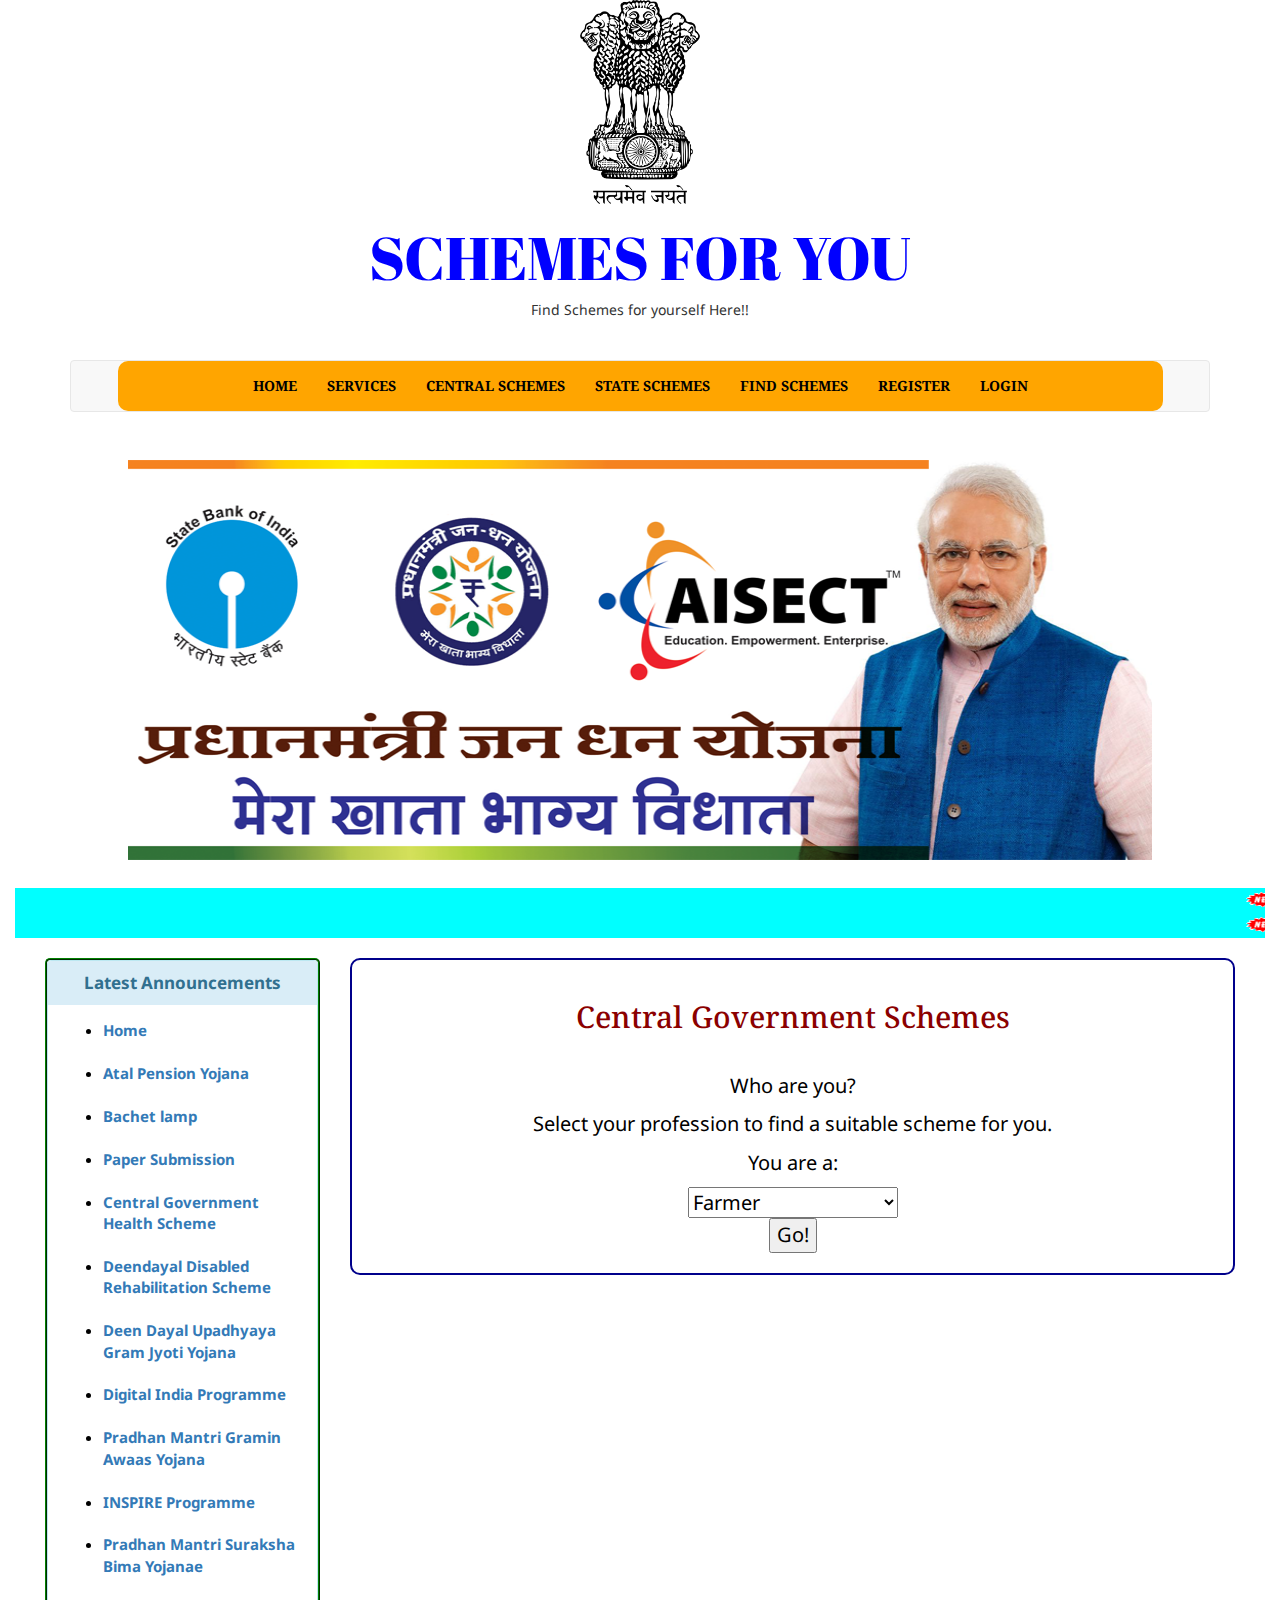
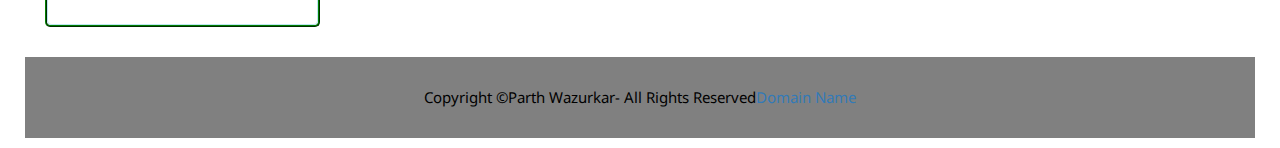
<file: find_schemes.html>
<!DOCTYPE html>
<html lang="en">
    <head>
        <link rel="shortcut icon" href="shortcut_icon" type="image"/>
        <title>Schemes | National Portal for India</title>
        <meta charset="utf-8">
        <meta name="viewport" content="width=device-width, initial-scale=1">
        <!-- Latest compiled and minified CSS -->
        <link rel="stylesheet" href="https://maxcdn.bootstrapcdn.com/bootstrap/3.3.7/css/bootstrap.min.css" integrity="sha384-BVYiiSIFeK1dGmJRAkycuHAHRg32OmUcww7on3RYdg4Va+PmSTsz/K68vbdEjh4u" crossorigin="anonymous">
        
        <link rel="stylesheet" type="text/css" href="style.css">
        <script src="http://code.jquery.com/jquery-3.2.1.min.js" integrity="sha256-hwg4gsxgFZhOsEEamdOYGBf13FyQuiTwlAQgxVSNgt4=" crossorigin="anonymous"></script>
		
        <!-- Latest compiled and minified JavaScript -->
        <script src="https://maxcdn.bootstrapcdn.com/bootstrap/3.3.7/js/bootstrap.min.js" integrity="sha384-Tc5IQib027qvyjSMfHjOMaLkfuWVxZxUPnCJA7l2mCWNIpG9mGCD8wGNIcPD7Txa" crossorigin="anonymous"></script>
        
        <link rel="stylesheet" type="text/css" href="style.css">
        
         <link href="https://fonts.googleapis.com/css?family=Abril+Fatface|Bree+Serif" rel="stylesheet"> 
        
    <link href="https://fonts.googleapis.com/css?family=Crimson+Text|Lora|Noto+Sans|Source+Serif+Pro" rel="stylesheet">        
        <link href="https://fonts.googleapis.com/css?family=Merriweather|Noto+Serif" rel="stylesheet"> 
    </head>
    <body>
        
<!---------------------------------------------------------------------------------------------->        
        <div class="container-fluid">
            <div class="row">
                <center><img rel="top_image" src="national_emblem" class="img-responsive top_image" height="170px" width="120px"></center>
                <center><h1 id="mainhead">SCHEMES FOR YOU</h1></center>
                <center><span id="mainhead1">Find Schemes for yourself Here!!</span></center>
            </div>
            <br><br>
<!---------------------------------------------------------------------------------------------->                         
            <div class="container">
                <nav class="navbar navbar-default" role="navigation">
                  <div class="navbar-header">
                    <button type="button" class="navbar-toggle" data-toggle="collapse" data-target=".navbar-ex1-collapse">
                    <span class="sr-only">Toggle navigation</span>
                    <span class="icon-bar"></span>
                    <span class="icon-bar"></span>
                    <span class="icon-bar"></span>
                    </button>
                  </div>
                    <div class="collapse navbar-collapse  navbar-ex1-collapse">
                        <ul class="nav navbar-nav navigbar">
                            <li ><a  href="index.html"><b>Home</b></a></li>
                            <li ><a  href="services.html"><b>Services</b></a></li>
                            <li ><a  href="central_schemes.html"><b>Central Schemes</b></a></li>   
                            <li ><a  href="state_schemes.html"><b>State Schemes</b></a></li>
                            <li ><a  href="find_schemes.html"><b>Find Schemes</b></a></li>
                            <li ><a  href="regis.php"><b>Register</b></a></li>
                            <li ><a  href="login.php"><b>Login</b></a></li>
                        </ul>
                    </div>
                </nav>
            </div>
<!----------------------------------------------------------------------------------------------> 
        <div class="container">
            <div class="slider" id="main-slider"><!-- outermost container element -->
                <div class="slider-wrapper"><!-- innermost wrapper element -->
                    <img src="images/demo/slider/1.png" alt="First" class="slide" /><!-- slides -->
                    <img src="images/demo/slider/2.png" alt="Second" class="slide" />
                    <img src="images/demo/slider/3.png" alt="Third" class="slide" />
                    <img src="images/demo/slider/4.png" alt="Fourth" class="slide" />
                    <img src="images/demo/slider/5.png" alt="Fifth" class="slide" />
                    <img src="images/demo/slider/6.jpg" alt="Sixth" class="slide" />
                </div>
        </div>	
            </div>

            
            
            <div class="container-fluid"id="marq">
                <marquee direction="left" scrollamount="4" >      
                    <span class="scroll12222212" style="margin-left:30px; margin-top:9px;   width:290px;       height:80px; overflow:hidden; overflow-x:hidden"><img src="new.gif" alt="a"            width="35" height="15">PM Shri. Narendra Modi launches Ujjwala Yojna in Kanpur
                    </span>
                </marquee>
                <marquee direction="left" scrollamount="4" >      
                    <span class="scroll12222212" style="margin-left:30px; margin-top:9px;   width:290px;       height:80px; overflow:hidden; overflow-x:hidden"><img src="new.gif" alt="a"            width="35" height="15">Atal Pension Yojna creates a milestone by reaching to 10 million people.
</span>
                </marquee>

            </div>
<!----------------------------------------------------------------------------------------------> 
            <br>
            <div class="container-fluid">
                <div class="col-md-3">
                    <div class="panel-group">
                        <div class="panel panel-info pan">
                            <div class="panel-heading"><center><b>Latest Announcements</b></center></div>
                        <div class="panel-body">
                            <ul>
                                <li><a href="index.html" ><b>Home</b></a></li><br>
                                <li><a href="#" ><b>Atal Pension Yojana</b></a></li><br>
                                <li><a href="#" ><b>Bachet lamp</b></a></li><br>
                                <li><a href="#" ><b>Paper Submission</b></a></li><br>
                                <li><a href="#" ><b>Central Government Health Scheme</b></a></li><br>
                                <li><a href="#" ><b>Deendayal Disabled Rehabilitation Scheme</b></a></li><br>
                                <li><a href="#" ><b>Deen Dayal Upadhyaya Gram Jyoti Yojana</b></a></li><br>
                                <li><a href="#" ><b>Digital India Programme</b></a></li><br>
                                <li><a href="#" ><b>Pradhan Mantri Gramin Awaas Yojana</b></a></li><br>
                                <li><a href="#" ><b>INSPIRE Programme</b></a></li><br>
                                <li><a href="#" ><b>Pradhan Mantri Suraksha Bima Yojanae</b></a></li><br>
                            </ul>  
                        </div>
                    </div>
                    </div>
                </div>
                
<!----------------------------------------------------------------------------------------------> 
                <div class="col-md-9">
                    <div id="info">
                        <center><h2 class="hd">Central Government Schemes</h2></center>
                        <br>
                        <center><p id="bold">Who are you?</p></center>
         <center><p>Select your profession to find a suitable scheme for you.</p></center>
         <center><p>You are a:</p></center>
         <center><form name="ex2" method="POST"><div class="centre">
         <select id="states" name="xfer">      
            <option value="http://farmer.gov.in/schemes.html">Farmer</option>
            <option value="doctor.html">Doctor</option>
            <option value="women.html">Women</option> 
            <option value="engineer.html">Engineer</option>
            <option value="teacher.html">Teacher</option>
            <option value="businessman.html">Businessman</option>
            <option value="clerk.html">Government Clerk</option>
            <option value="official.html">Government Official</option>
            <option value="worker.html">Unskilled Worker</option>
            <option value="labour.html">Labour</option>
            <option value="itpro.html">IT Professional</option>
            <option value="student.html">Student</option>
            <option value="retpro.html">Retired Personnel</option>
         </select><br> 
         <input type="button" id="statsub"
                onclick="location = ''+document.ex2.xfer.options[document.ex2.xfer.selectedIndex].value;"
                value="Go!" />
        </div>
        </form></center>
                         
                    </div>
                </div>
            </div>
        </div>
        <button onclick="topFunction()" id="myBtn" title="Go to top">Top</button>
        <div class="container-fluid"><footer id = "footer_txt">Copyright &copy;Parth Wazurkar- All Rights Reserved<a href="https://parthw1.github.io">Domain Name</a></footer></div>
    <script src="script.js"></script> 
    </body>
</html>
</file>
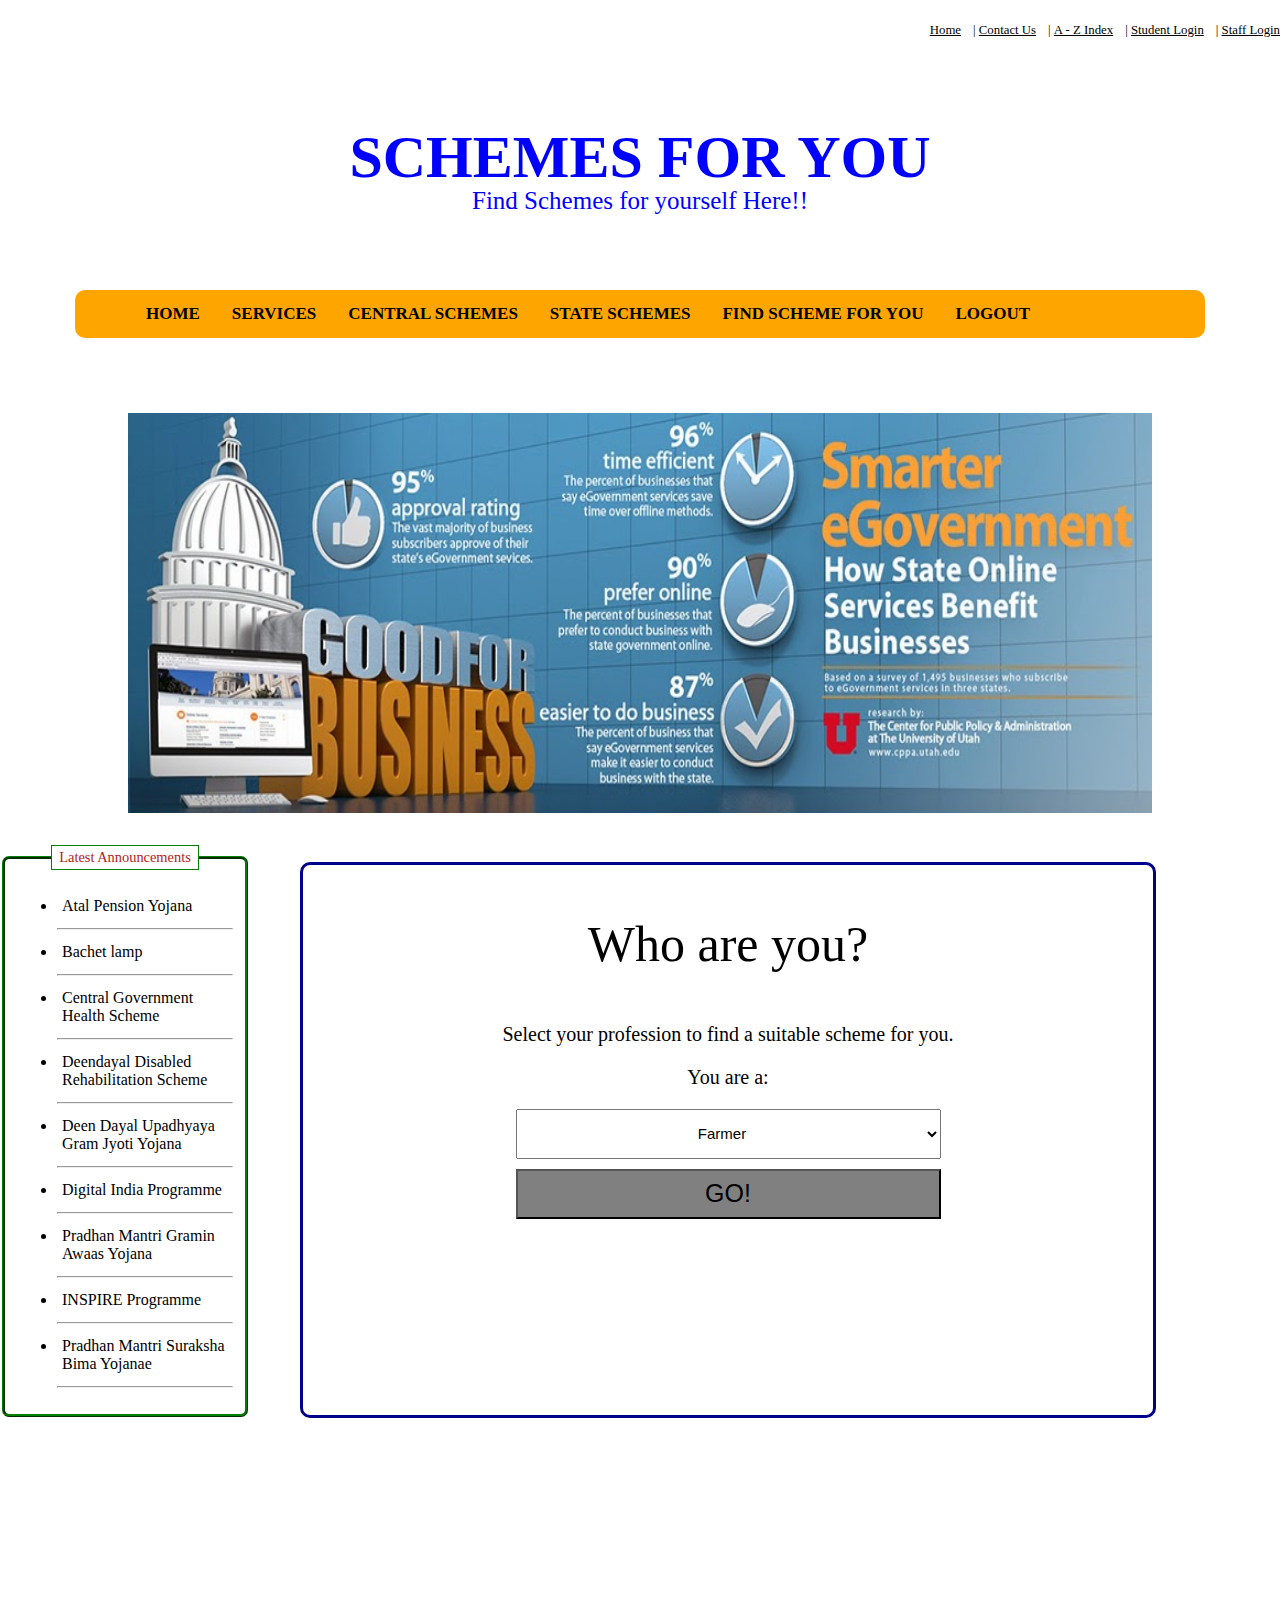
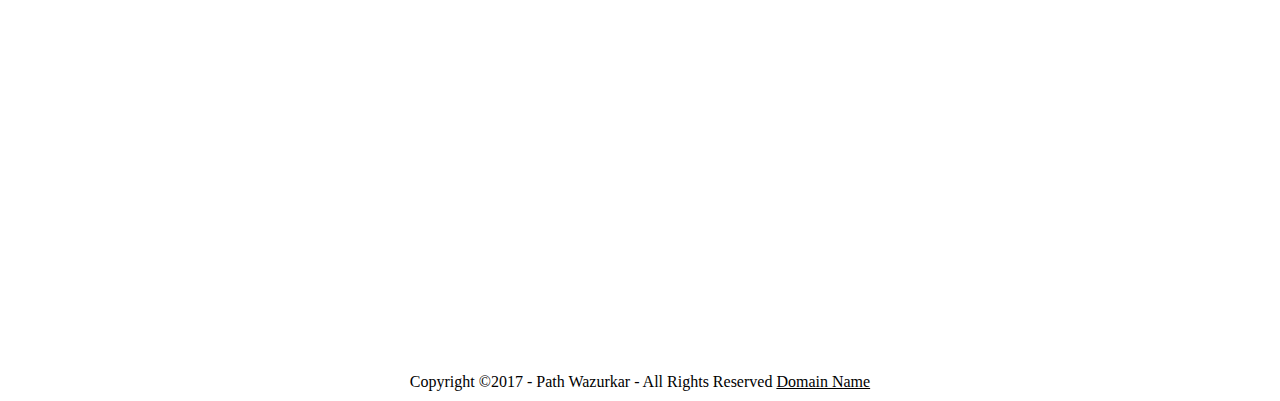
<file: find_schemes_loggedinmessage.html>
<html>
    <head>
        <meta charset="utf-8" />
        <link rel="shortcut icon" href="shortcut_icon" type="image" />
        <title>Find|Schemes</title>
        <link href="style_other_pages.css" rel="stylesheet" type="text/css" media="all">
    </head>
    <body>
        <div id="topbar" class="clear1"> 
                <ul>
                    <li><a href="#">Home</a></li>|
                    <li><a href="#">Contact Us</a></li>|
                    <li><a href="#">A - Z Index</a></li>|
                    <li><a href="login.php">Student Login</a></li>|
                    <li><a href="login.php">Staff Login</a></li>
                </ul>
        </div>
        <center><h1 id="mainhead">SCHEMES FOR YOU</h1></center>
        <center><span id="mainhead1">Find Schemes for yourself Here!!</span></center>
                        <ul class="clear">
                        <li id="navbarli"><a  href="index.html"><b>Home</b></a></li>
                        <li id="navbarli"><a  href="services_loggedinmessage.html"><b>Services</b></a></li>
                        <li id="navbarli"><a  href="central_schemes_loggedinmessage.html"><b>Central Schemes</b></a></li>   
                        <li id="navbarli"><a  href="state_schemes_loggedinmessage.html"><b>State Schemes</b></a></li>
                        <li id="navbarli"><a  href="find_schemes_loggedinmessage.html"><b>Find Scheme For You</b></a></li>
                        <li id="navbarli"><a  href="index_loggedout.html"><b>Logout</b></a></li>
                        </ul>
<!--###################################################################################################-->
<!--###################################################################################################-->
     <div class="slider" id="main-slider"><!-- outermost container element -->
	   <div class="slider-wrapper"><!-- innermost wrapper element -->
        <img src="services_images/5.jpg" alt="Sixth" class="slide" /><!-- slides -->
        <img src="services_images/1.jpg" alt="Second" class="slide" /><!-- slides -->
        <img src="services_images/2.png" alt="Third" class="slide" /><!-- slides -->
        <img src="services_images/3.jpg" alt="Fourth" class="slide" /><!-- slides -->
        <img src="services_images/4.jpg" alt="Fifth" class="slide" /><!-- slides -->
        <img src="services_images/1.png" alt="First" class="slide" /><!-- slides -->   
	   </div>
    </div>	    
<!-- ################################################################################################ -->   
     <div class="vertical-menu">
         <fieldset><legend>Latest Announcements</legend>
        <ul>
            <li><a href="https://en.wikipedia.org/wiki/Atal_Pension_Yojana" >Atal Pension Yojana </a></li><hr>
            <li><a href="#" >Bachet lamp</a></li><hr>
            <li><a href="https://en.wikipedia.org/wiki/Central_Government_Health_Scheme" >Central Government Health Scheme</a></li><hr>
            <li><a href="#" >Deendayal Disabled Rehabilitation Scheme</a></li><hr>
            <li><a href="https://en.wikipedia.org/wiki/Deen_Dayal_Upadhyaya_Gram_Jyoti_Yojana" >Deen Dayal Upadhyaya Gram Jyoti Yojana</a></li><hr>
            <li><a href="https://en.wikipedia.org/wiki/Digital_India" >Digital India Programme</a></li><hr>
            <li><a href="https://en.wikipedia.org/wiki/Pradhan_Mantri_Gramin_Awaas_Yojana" >Pradhan Mantri Gramin Awaas Yojana</a></li><hr>
            <li><a href="https://en.wikipedia.org/w/index.php?title=INSPIRE_Programme&action=edit&redlink=1" >INSPIRE Programme</a></li><hr>
            <li><a href="https://en.wikipedia.org/wiki/Pradhan_Mantri_Suraksha_Bima_Yojana" >Pradhan Mantri Suraksha Bima Yojanae</a></li><hr>
            </ul>  
            </fieldset> 
     </div>
     <div id="info">
        <center><p id="bold">Who are you?</p></center>
         <center><p>Select your profession to find a suitable scheme for you.</p></center>
         <center><p>You are a:</p></center>
         <center><form name="ex2" method="POST"><div class="centre">
         <select id="states" name="xfer">      
            <option value="http://farmer.gov.in/schemes.html">Farmer</option>
            <option value="doctor.html">Doctor</option>
            <option value="women.html">Women</option> 
            <option value="engineer.html">Engineer</option>
            <option value="teacher.html">Teacher</option>
            <option value="businessman.html">Businessman</option>
            <option value="clerk.html">Government Clerk</option>
            <option value="official.html">Government Official</option>
            <option value="worker.html">Unskilled Worker</option>
            <option value="labour.html">Labour</option>
            <option value="itpro.html">IT Professional</option>
            <option value="student.html">Student</option>
            <option value="retpro.html">Retired Personnel</option>
         </select><br> 
         <input type="button" id="statsub"
                onclick="location = ''+document.ex2.xfer.options[document.ex2.xfer.selectedIndex].value;"
                value="Go!" />
        </div>
        </form></center>
        </div>
<!-- ################################################################################################ --> 
<!-- ################################################################################################ -->
     <button onclick="topFunction()" id="myBtn" title="Go to top">Top</button>
  <div id="copyright" class="clear2"> 
<!-- ################################################################################################ -->
    <p class="fl_left">Copyright &copy;2017 - Path Wazurkar - All Rights Reserved  <a href="https://parthw.gq">Domain Name</a></p>
<!-- ################################################################################################ --> 
  </div>
<script src="script.js"></script>
    </body>
</html>
</file>
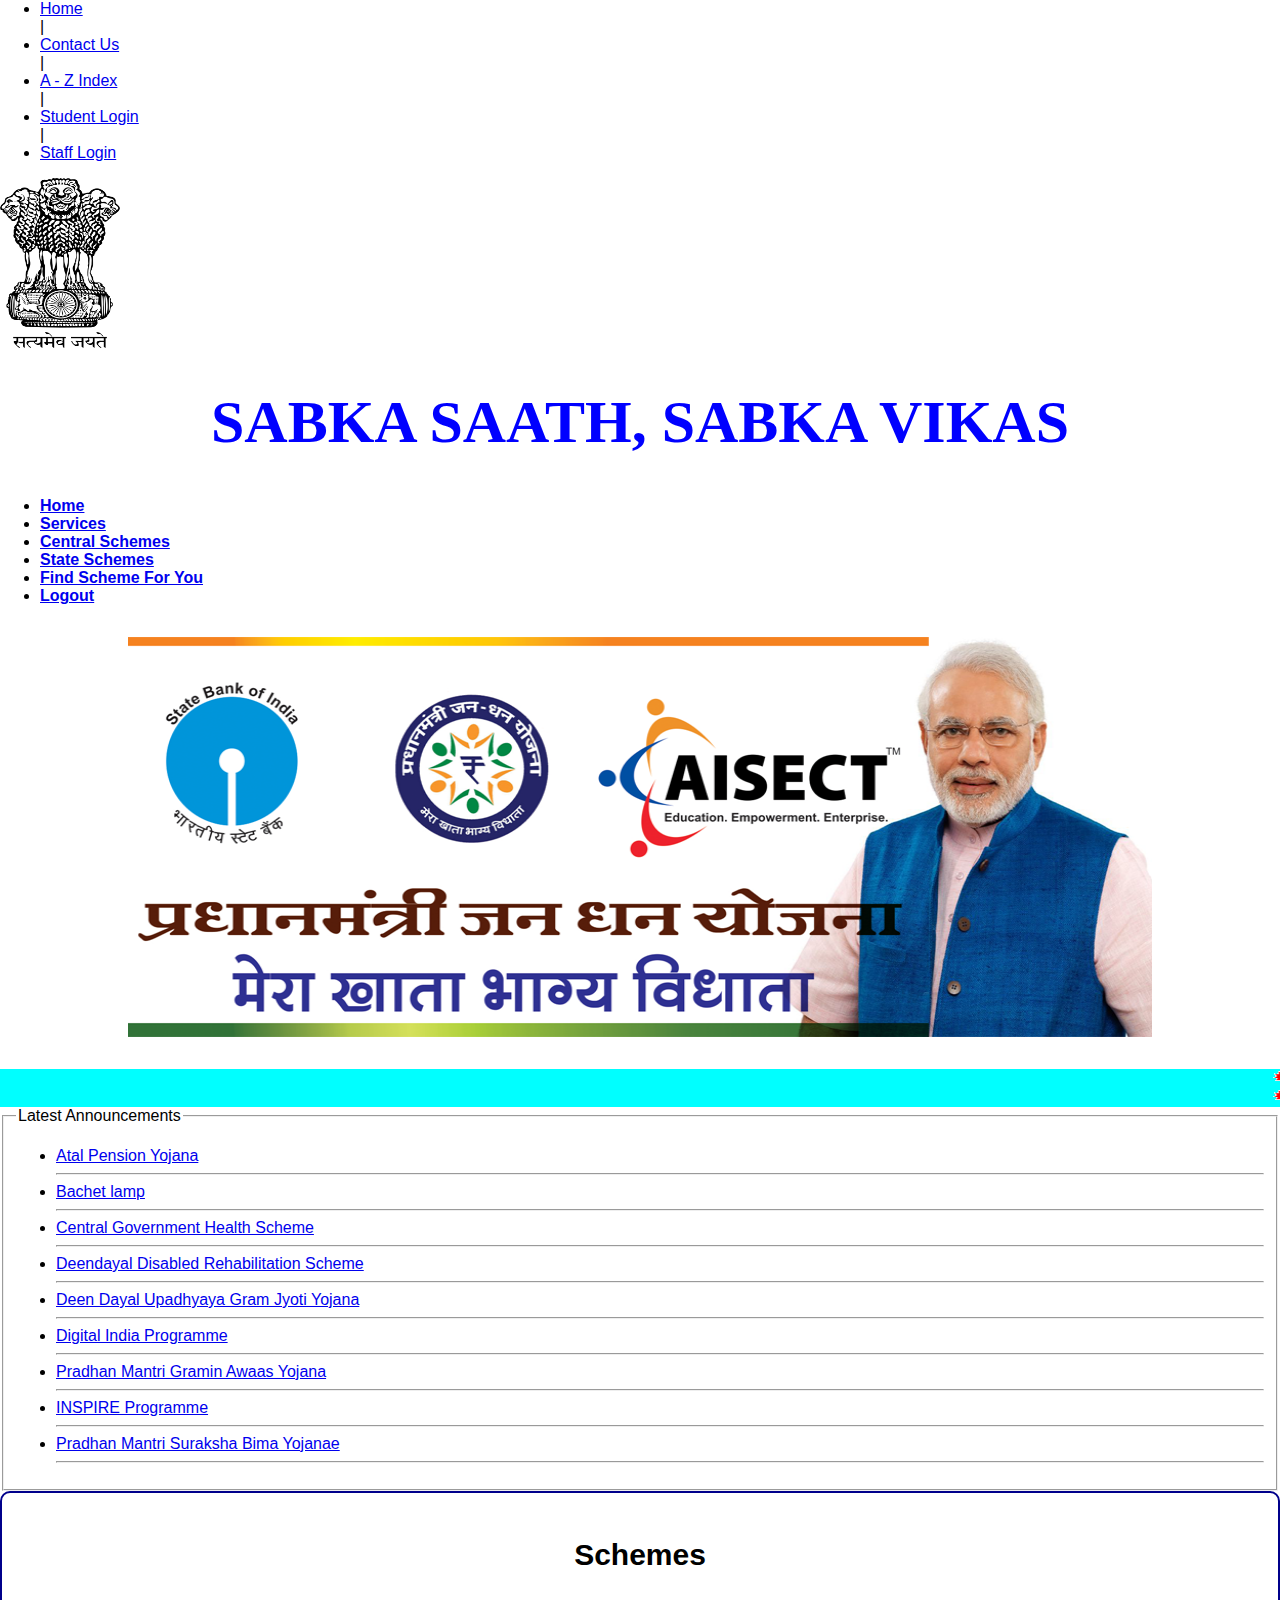
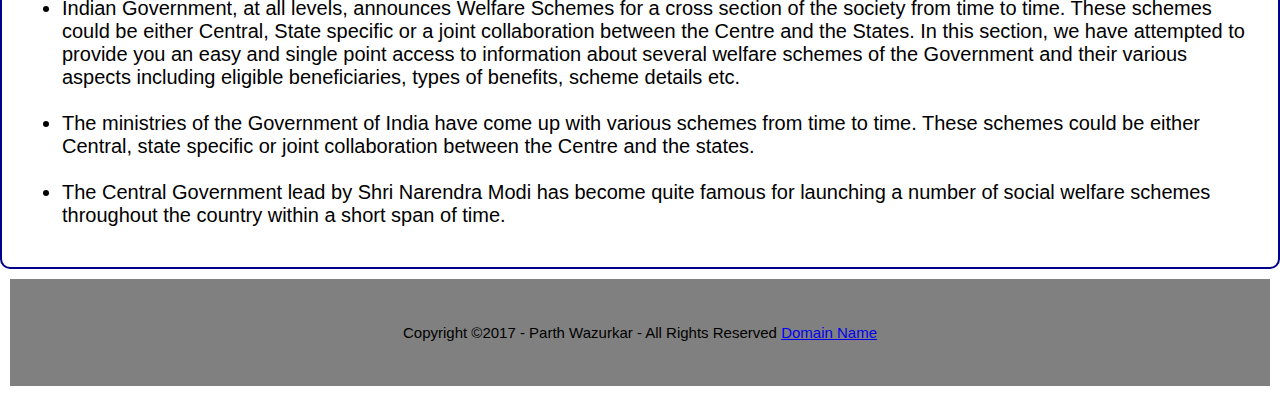
<file: index_loggedin.html>
<html>
    <head>
        <meta charset="utf-8" />
        <link rel="shortcut icon" href="shortcut_icon" type="image" />
        <title>Schemes | National Portal for India</title>
        <link href="style.css" rel="stylesheet" type="text/css" media="all">
    </head>
    <body>
        <div id="topbar" class="clear1"> 
                <ul>
                    <li><a href="#">Home</a></li>|
                    <li><a href="#">Contact Us</a></li>|
                    <li><a href="#">A - Z Index</a></li>|
                    <li><a href="#">Student Login</a></li>|
                    <li><a href="#">Staff Login</a></li>
                </ul>
        </div>
        <img rel="top_image" id="emblem" src="national_emblem" height="170px" width="120px" >
        <center><h1 id="mainhead">Sabka Saath, Sabka Vikas</h1></center>
                        <ul class="clear">
                        <li id="navbarli"><a  href="index_loggedin.html"><b>Home</b></a></li>
                        <li id="navbarli"><a  href="services_loggedinmessage.html"><b>Services</b></a></li>
                        <li id="navbarli"><a  href="central_schemes_loggedinmessage.html"><b>Central Schemes</b></a></li>   
                        <li id="navbarli"><a  href="state_schemes_loggedinmessage.html"><b>State Schemes</b></a></li>
                        <li id="navbarli"><a  href="find_schemes_loggedinmessage.html"><b>Find Scheme For You</b></a></li>
                        <li id="navbarli"><a  href="index_loggedout.html"><b>Logout</b></a></li>
                        </ul>
<!--###################################################################################################-->
<!--###################################################################################################-->
     <div class="slider" id="main-slider"><!-- outermost container element -->
	   <div class="slider-wrapper"><!-- innermost wrapper element -->
		<img src="images/demo/slider/1.png" alt="First" class="slide" /><!-- slides -->
		<img src="images/demo/slider/2.png" alt="Second" class="slide" />
		<img src="images/demo/slider/3.png" alt="Third" class="slide" />
        <img src="images/demo/slider/4.png" alt="Fourth" class="slide" />
        <img src="images/demo/slider/5.png" alt="Fifth" class="slide" />
        <img src="images/demo/slider/6.jpg" alt="Sixth" class="slide" />
	   </div>
    </div>	    
<!-- ################################################################################################ -->   
        <div id="marq"><marquee direction="left" scrollamount="4" ><span class="scroll12222212" style="margin-left:30px; margin-top:9px; width:290px; height:80px; overflow:hidden; overflow-x:hidden"><img src="new.gif" alt="a" width="35" height="15">PM Shri. Narendra Modi launches Ujjwala Yojna in Kanpur</span></marquee>
        <marquee direction="left" scrollamount="4" ><span class="scroll12222212" style="margin-left:30px; margin-top:9px; width:290px; height:80px; overflow:hidden; overflow-x:hidden"><img src="new.gif" alt="a" width="35" height="15">Atal Pension Yojna creates a milestone by reaching to 10 million people.</span></marquee>
        </div>
        <div class="vertical-menu">
         <fieldset><legend>Latest Announcements</legend>
        <ul>
            <li><a href="https://en.wikipedia.org/wiki/Atal_Pension_Yojana" >Atal Pension Yojana </a></li><hr>
            <li><a href="#" >Bachet lamp</a></li><hr>
            <li><a href="https://en.wikipedia.org/wiki/Central_Government_Health_Scheme" >Central Government Health Scheme</a></li><hr>
            <li><a href="#" >Deendayal Disabled Rehabilitation Scheme</a></li><hr>
            <li><a href="https://en.wikipedia.org/wiki/Deen_Dayal_Upadhyaya_Gram_Jyoti_Yojana" >Deen Dayal Upadhyaya Gram Jyoti Yojana</a></li><hr>
            <li><a href="https://en.wikipedia.org/wiki/Digital_India" >Digital India Programme</a></li><hr>
            <li><a href="https://en.wikipedia.org/wiki/Pradhan_Mantri_Gramin_Awaas_Yojana" >Pradhan Mantri Gramin Awaas Yojana</a></li><hr>
            <li><a href="https://en.wikipedia.org/w/index.php?title=INSPIRE_Programme&action=edit&redlink=1" >INSPIRE Programme</a></li><hr>
            <li><a href="https://en.wikipedia.org/wiki/Pradhan_Mantri_Suraksha_Bima_Yojana" >Pradhan Mantri Suraksha Bima Yojanae</a></li><hr>
            </ul>  
            </fieldset> 
     </div>    
     <div id="info">
        <center><h2 id="bold">Schemes</h2></center>
        <ul>
        <li>
            Indian Government, at all levels, announces Welfare Schemes for a cross section of the society from time to time. These schemes could be either Central, State specific or a joint collaboration between the Centre and the States. In this section, we have attempted to provide you an easy and single point access to information about several welfare schemes of the Government and their various aspects including eligible beneficiaries, types of benefits, scheme details etc.
        </li><br>
        <li>
            The ministries of the Government of India have come up with various schemes from time to time. These schemes could be either Central, state specific or joint collaboration between the Centre and the states.
        </li><br>
        <li>
            The Central Government lead by Shri Narendra Modi has become quite famous for launching a number of social welfare schemes throughout the country within a short span of time.
        </li>
        </ul>     
     </div>
     <button onclick="topFunction()" id="myBtn" title="Go to top">Top</button>
<!-- ################################################################################################ --> 
<!-- ################################################################################################ -->
  <div id="copyright" class="footer">
      <footer>
        <p class="fl_left">Copyright &copy;2017 - Parth Wazurkar - All Rights Reserved  <a href="https://parthw.gq">Domain Name</a></p>
      </footer>
  </div>
  <script src="script.js"></script> 

    </body>
</html>
</file>
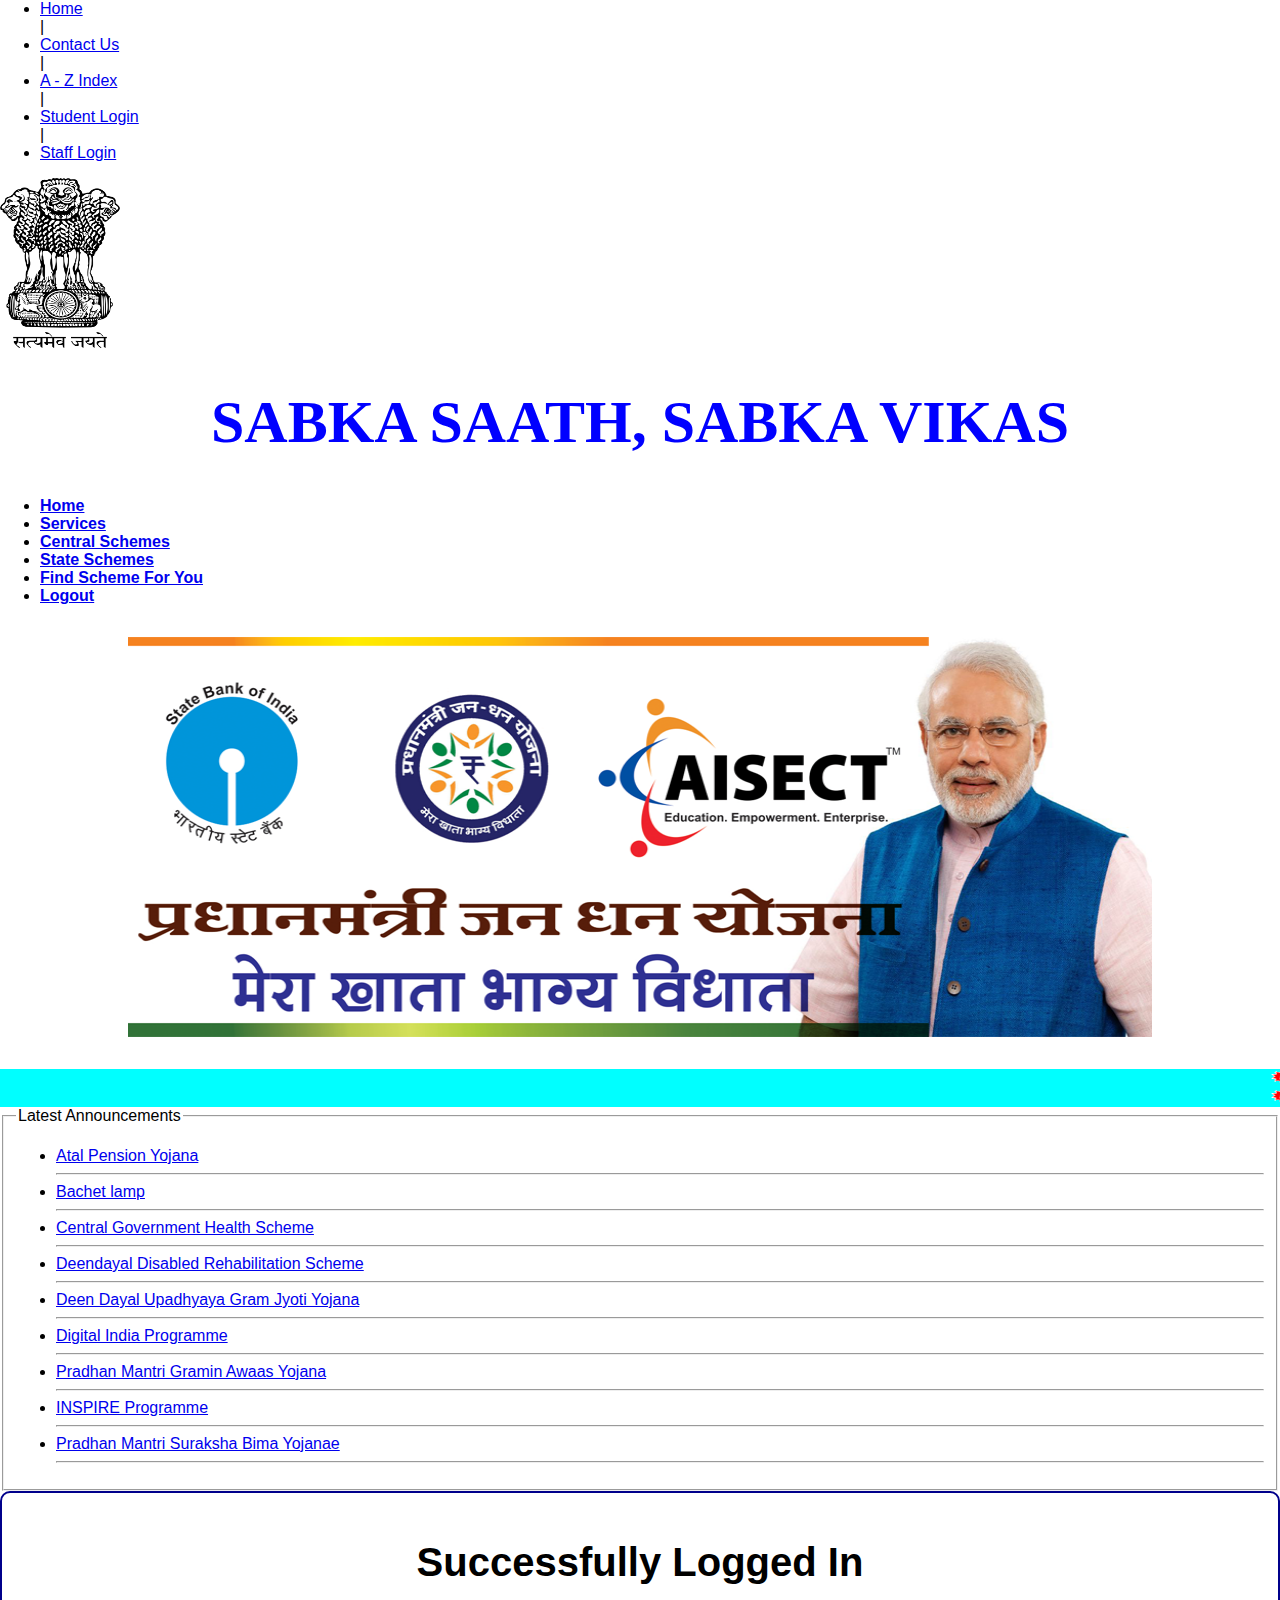
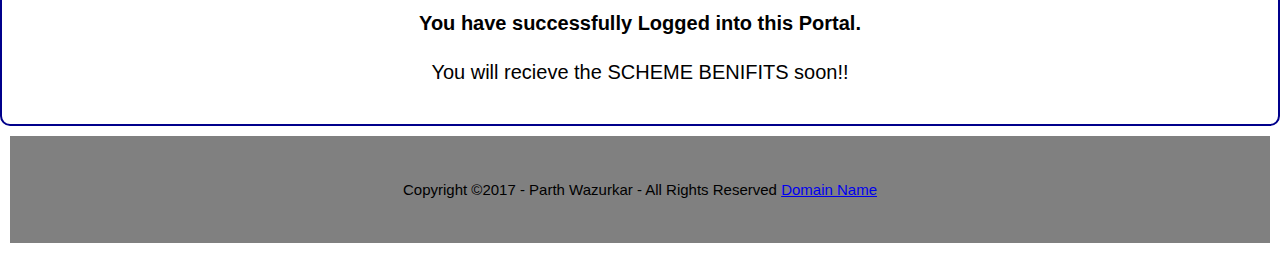
<file: index_loggedin_message.html>
<html>
    <head>
        <meta charset="utf-8" />
        <link rel="shortcut icon" href="shortcut_icon" type="image" />
        <title>Schemes | National Portal for India</title>
        <link href="style.css" rel="stylesheet" type="text/css" media="all">
    </head>
    <body>
        <div id="topbar" class="clear1"> 
                <ul>
                    <li><a href="#">Home</a></li>|
                    <li><a href="#">Contact Us</a></li>|
                    <li><a href="#">A - Z Index</a></li>|
                    <li><a href="#">Student Login</a></li>|
                    <li><a href="#">Staff Login</a></li>
                </ul>
        </div>
        <img rel="top_image" id="emblem" src="national_emblem" height="170px" width="120px" >
        <center><h1 id="mainhead">Sabka Saath, Sabka Vikas</h1></center>
                        <ul class="clear">
                        <li id="navbarli"><a  href="index_loggedin.html"><b>Home</b></a></li>
                        <li id="navbarli"><a  href="services_loggedinmessage.html"><b>Services</b></a></li>
                        <li id="navbarli"><a  href="central_schemes_loggedinmessage.html"><b>Central Schemes</b></a></li>   
                        <li id="navbarli"><a  href="state_schemes_loggedinmessage.html"><b>State Schemes</b></a></li>
                        <li id="navbarli"><a  href="find_schemes_loggedinmessage.html"><b>Find Scheme For You</b></a></li>
                        <li id="navbarli"><a  href="logout.php"><b>Logout</b></a></li>
                        </ul>
<!--###################################################################################################-->
<!--###################################################################################################-->
     <div class="slider" id="main-slider"><!-- outermost container element -->
	   <div class="slider-wrapper"><!-- innermost wrapper element -->
		<img src="images/demo/slider/1.png" alt="First" class="slide" /><!-- slides -->
		<img src="images/demo/slider/2.png" alt="Second" class="slide" />
		<img src="images/demo/slider/3.png" alt="Third" class="slide" />
        <img src="images/demo/slider/4.png" alt="Fourth" class="slide" />
        <img src="images/demo/slider/5.png" alt="Fifth" class="slide" />
        <img src="images/demo/slider/6.jpg" alt="Sixth" class="slide" />
	   </div>
    </div>	    
<!-- ################################################################################################ -->   
        <div id="marq"><marquee direction="left" scrollamount="4" ><span class="scroll12222212" style="margin-left:30px; margin-top:9px; width:290px; height:80px; overflow:hidden; overflow-x:hidden"><img src="new.gif" alt="a" width="35" height="15">PM Shri. Narendra Modi launches Ujjwala Yojna in Kanpur</span></marquee>
        <marquee direction="left" scrollamount="4" ><span class="scroll12222212" style="margin-left:30px; margin-top:9px; width:290px; height:80px; overflow:hidden; overflow-x:hidden"><img src="new.gif" alt="a" width="35" height="15">Atal Pension Yojna creates a milestone by reaching to 10 million people.</span></marquee>
        </div>
        <div class="vertical-menu">
         <fieldset><legend>Latest Announcements</legend>
        <ul>
            <li><a href="https://en.wikipedia.org/wiki/Atal_Pension_Yojana" >Atal Pension Yojana </a></li><hr>
            <li><a href="#" >Bachet lamp</a></li><hr>
            <li><a href="https://en.wikipedia.org/wiki/Central_Government_Health_Scheme" >Central Government Health Scheme</a></li><hr>
            <li><a href="#" >Deendayal Disabled Rehabilitation Scheme</a></li><hr>
            <li><a href="https://en.wikipedia.org/wiki/Deen_Dayal_Upadhyaya_Gram_Jyoti_Yojana" >Deen Dayal Upadhyaya Gram Jyoti Yojana</a></li><hr>
            <li><a href="https://en.wikipedia.org/wiki/Digital_India" >Digital India Programme</a></li><hr>
            <li><a href="https://en.wikipedia.org/wiki/Pradhan_Mantri_Gramin_Awaas_Yojana" >Pradhan Mantri Gramin Awaas Yojana</a></li><hr>
            <li><a href="https://en.wikipedia.org/w/index.php?title=INSPIRE_Programme&action=edit&redlink=1" >INSPIRE Programme</a></li><hr>
            <li><a href="https://en.wikipedia.org/wiki/Pradhan_Mantri_Suraksha_Bima_Yojana" >Pradhan Mantri Suraksha Bima Yojanae</a></li><hr>
            </ul>  
            </fieldset> 
     </div>    
     <div id="info">
        <center><h1 id="bold">Successfully Logged In</h1></center>
        <center><h4>You have successfully Logged into this Portal.</h4></center>
        <center><p>You will recieve the SCHEME BENIFITS soon!!</p></center> 
     </div>
     <button onclick="topFunction()" id="myBtn" title="Go to top">Top</button>
<!-- ################################################################################################ --> 
<!-- ################################################################################################ -->
  <div id="copyright" class="footer">
      <footer>
        <p class="fl_left">Copyright &copy;2017 - Parth Wazurkar - All Rights Reserved  <a href="https://parthw.gq">Domain Name</a></p>
      </footer>
  </div>
  <script src="script.js"></script> 

    </body>
</html>
</file>
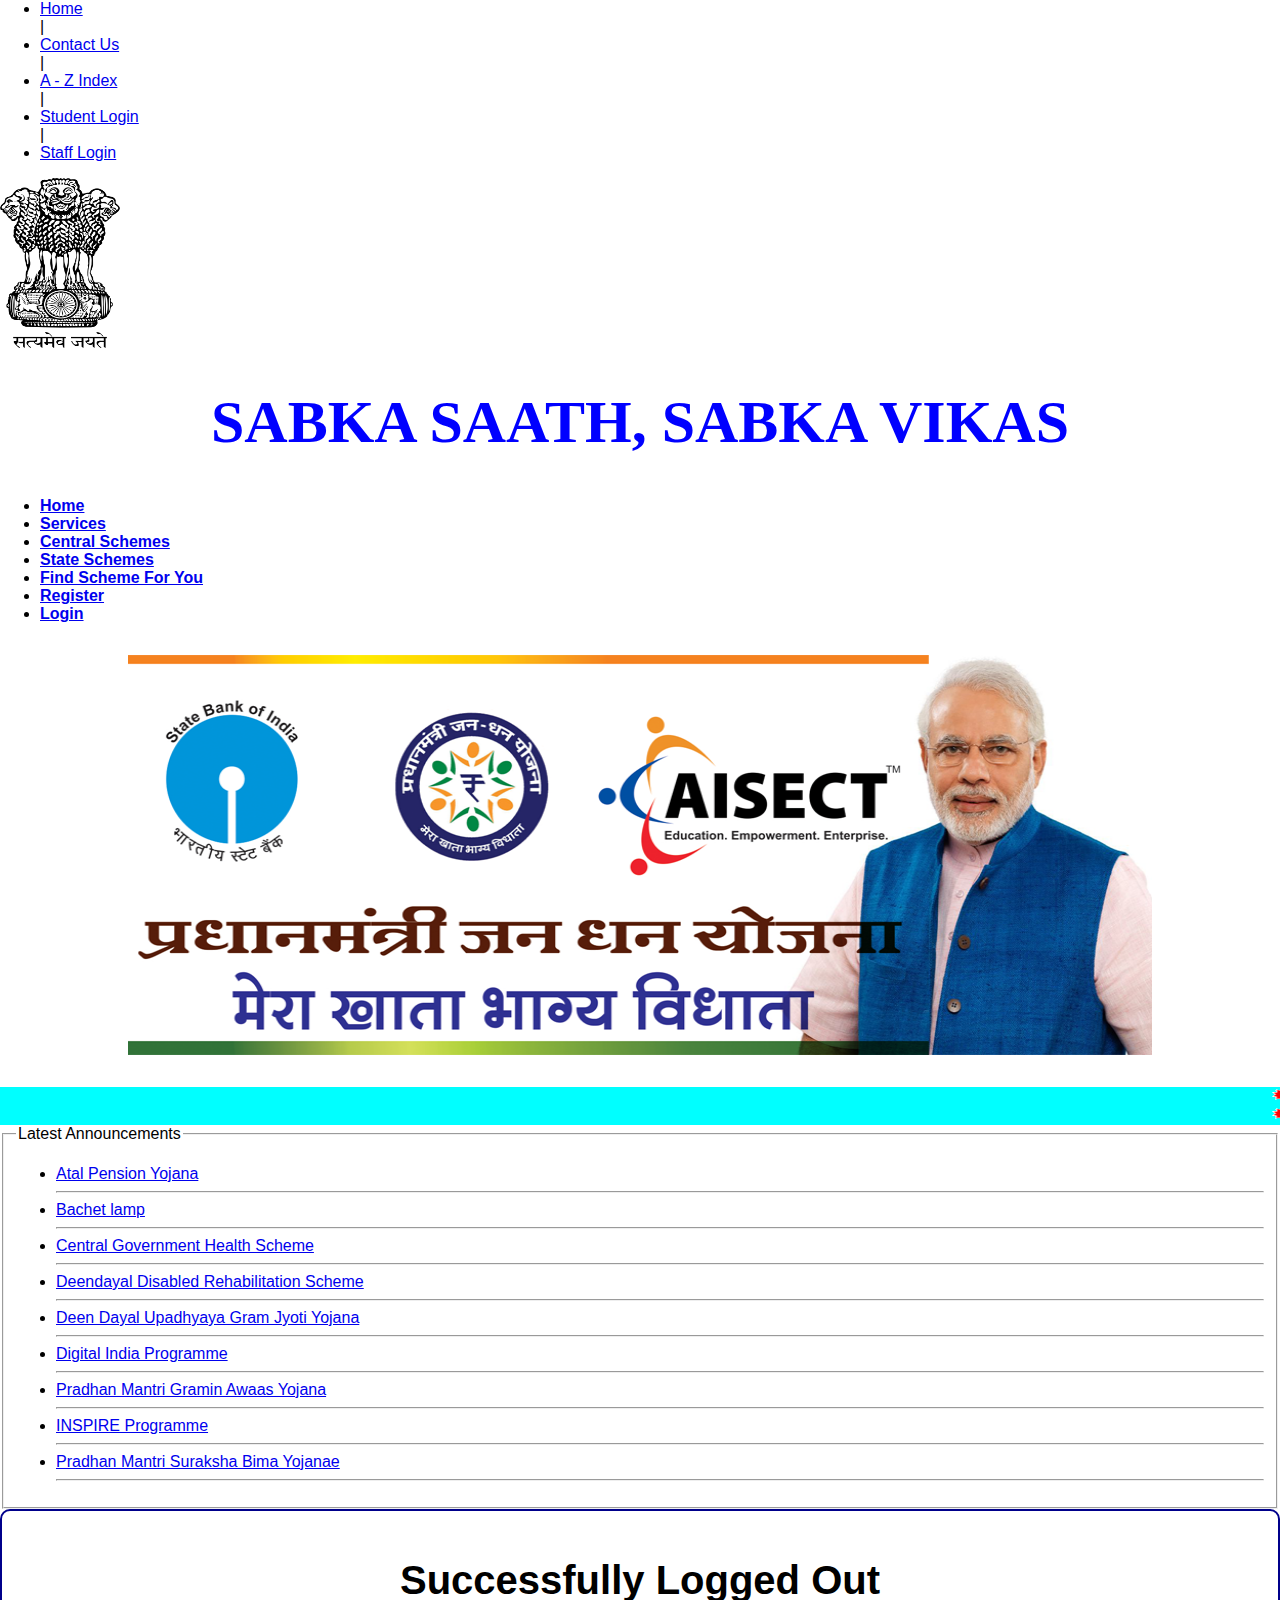
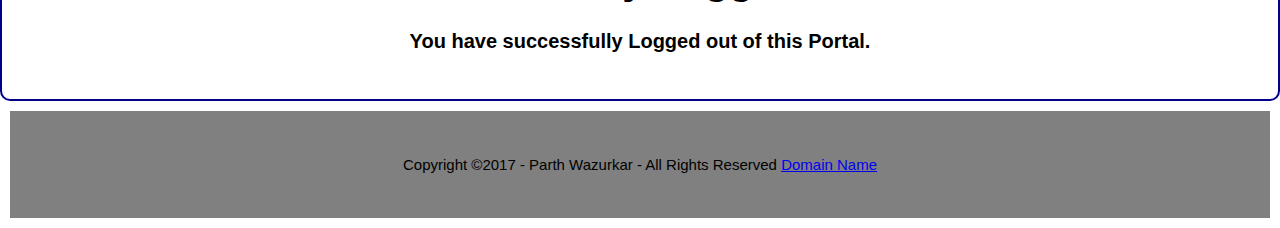
<file: index_loggedout.html>
<html>
    <head>
        <meta charset="utf-8" />
        <link rel="shortcut icon" href="shortcut_icon" type="image" />
        <title>Schemes | National Portal for India</title>
        <link href="style.css" rel="stylesheet" type="text/css" media="all">
    </head>
    <body>
        <div id="topbar" class="clear1"> 
                <ul>
                    <li><a href="#">Home</a></li>|
                    <li><a href="#">Contact Us</a></li>|
                    <li><a href="#">A - Z Index</a></li>|
                    <li><a href="#">Student Login</a></li>|
                    <li><a href="#">Staff Login</a></li>
                </ul>
        </div>
        <img rel="top_image" id="emblem" src="national_emblem" height="170px" width="120px" >
        <center><h1 id="mainhead">Sabka Saath, Sabka Vikas</h1></center>
                        <ul class="clear">
                        <li id="navbarli"><a  href="index.html"><b>Home</b></a></li>
                        <li id="navbarli"><a  href="services.html"><b>Services</b></a></li>
                        <li id="navbarli"><a  href="central_schemes.html"><b>Central Schemes</b></a></li>   
                        <li id="navbarli"><a  href="state_schemes.html"><b>State Schemes</b></a></li>
                        <li id="navbarli"><a  href="find_schemes.html"><b>Find Scheme For You</b></a></li>
                        <li id="navbarli"><a  href="regis.php"><b>Register</b></a></li>    
                        <li id="navbarli"><a  href="logout.php"><b>Login</b></a></li>
                        </ul>
<!--###################################################################################################-->
<!--###################################################################################################-->
     <div class="slider" id="main-slider"><!-- outermost container element -->
	   <div class="slider-wrapper"><!-- innermost wrapper element -->
		<img src="images/demo/slider/1.png" alt="First" class="slide" /><!-- slides -->
		<img src="images/demo/slider/2.png" alt="Second" class="slide" />
		<img src="images/demo/slider/3.png" alt="Third" class="slide" />
        <img src="images/demo/slider/4.png" alt="Fourth" class="slide" />
        <img src="images/demo/slider/5.png" alt="Fifth" class="slide" />
        <img src="images/demo/slider/6.jpg" alt="Sixth" class="slide" />
	   </div>
    </div>	    
<!-- ################################################################################################ -->   
        <div id="marq"><marquee direction="left" scrollamount="4" ><span class="scroll12222212" style="margin-left:30px; margin-top:9px; width:290px; height:80px; overflow:hidden; overflow-x:hidden"><img src="new.gif" alt="a" width="35" height="15">PM Shri. Narendra Modi launches Ujjwala Yojna in Kanpur</span></marquee>
        <marquee direction="left" scrollamount="4" ><span class="scroll12222212" style="margin-left:30px; margin-top:9px; width:290px; height:80px; overflow:hidden; overflow-x:hidden"><img src="new.gif" alt="a" width="35" height="15">Atal Pension Yojna creates a milestone by reaching to 10 million people.</span></marquee>
        </div>
        <div class="vertical-menu">
         <fieldset><legend>Latest Announcements</legend>
        <ul>
            <li><a href="https://en.wikipedia.org/wiki/Atal_Pension_Yojana" >Atal Pension Yojana </a></li><hr>
            <li><a href="#" >Bachet lamp</a></li><hr>
            <li><a href="https://en.wikipedia.org/wiki/Central_Government_Health_Scheme" >Central Government Health Scheme</a></li><hr>
            <li><a href="#" >Deendayal Disabled Rehabilitation Scheme</a></li><hr>
            <li><a href="https://en.wikipedia.org/wiki/Deen_Dayal_Upadhyaya_Gram_Jyoti_Yojana" >Deen Dayal Upadhyaya Gram Jyoti Yojana</a></li><hr>
            <li><a href="https://en.wikipedia.org/wiki/Digital_India" >Digital India Programme</a></li><hr>
            <li><a href="https://en.wikipedia.org/wiki/Pradhan_Mantri_Gramin_Awaas_Yojana" >Pradhan Mantri Gramin Awaas Yojana</a></li><hr>
            <li><a href="https://en.wikipedia.org/w/index.php?title=INSPIRE_Programme&action=edit&redlink=1" >INSPIRE Programme</a></li><hr>
            <li><a href="https://en.wikipedia.org/wiki/Pradhan_Mantri_Suraksha_Bima_Yojana" >Pradhan Mantri Suraksha Bima Yojanae</a></li><hr>
            </ul>  
            </fieldset> 
     </div>    
     <div id="info">
        <center><h1 id="bold">Successfully Logged Out</h1></center>
        <center><h4>You have successfully Logged out of this Portal.</h4></center>
     </div>
     <button onclick="topFunction()" id="myBtn" title="Go to top">Top</button>
<!-- ################################################################################################ --> 
<!-- ################################################################################################ -->
  <div id="copyright" class="footer">
      <footer>
        <p class="fl_left">Copyright &copy;2017 - Parth Wazurkar - All Rights Reserved  <a href="https://parthw.gq">Domain Name</a></p>
      </footer>
  </div>
  <script src="script.js"></script> 

    </body>
</html>
</file>
<file: style.css>
body{
 
    font-family: 'Lora', serif;

    font-family: 'Crimson Text', serif;

    font-family: 'Source Serif Pro', serif;

    font-family: 'Noto Sans', sans-serif;

}


#mainhead{
    font-size: 60px;
    color: blue;
    text-transform:uppercase;
    
    font-family: 'Bree Serif', serif;

    font-family: 'Abril Fatface', cursive;
 
}
.navigbar{
    background-color:grey;
    text-transform: uppercase;
    margin: 10 px auto;
    padding-left: 120px;
    padding-right: 120px;
}
@media (min-width: 768px){
   .navbar .navbar-nav{
        float:none;
        margin: 0 auto;
        display: table;
        table-layout: fixed;
        background-color:orange;
    text-transform: uppercase;
    border-radius: 10px;
        color:black;
     
   
    font-family: 'Merriweather', serif;

    font-family: 'Noto Serif', serif;



    }
  
}
.nav.navbar-nav.navbar-right li{
    color: black;
}

.hd{
    font-family: 'Merriweather', serif;
    font-family: 'Noto Serif', serif;
    color:darkred;
    font-weight: 500;
    
}

#marq{
    background-color:aqua;
    padding: 0px 0px;
    color:firebrick;


}

.navbar-default .navbar-nav > li > a:hover, .navbar-default .navbar-nav > li > a:focus {
color: white;  /*Sets the text hover color on navbar*/
}

.navbar-default .navbar-nav > .active > a, .navbar-default .navbar-nav > .active >   
 a:hover, .navbar-default .navbar-nav > .active > a:focus {
color: white; /*BACKGROUND color for active*/
background-color: darkgrey;
}


  .dropdown-menu > li > a:hover,
   .dropdown-menu > li > a:focus {
    color: #262626;
   text-decoration: none;
  background-color: #66CCFF;  /*change color of links in drop down here*/
   }

 .nav > li > a:hover,
 .nav > li > a:focus {
    text-decoration: none;
    background-color: silver; /*Change rollover cell color here*/
  }


  .navbar-default .navbar-nav > li > a {
   color: black; /*Change active text color here*/
    }


.panel-body{
    font-size: 15px;
}
.panel-group{
    color:black;
    border:2px ridge green;
    border-radius: 5px;
   }
.panel-heading{
    font-size: 17px;
}
#info{
    
    position:inherit;
    padding: 20px;
    border: solid darkblue;
    border-width: 2px;
    border-radius: 10px;
    color: black;
    font-size: 20px;
    
}
#iiitn_logo{
    height: 125px ;
    width: 120px ;
    padding: 20px;
    margin-left: 50px ;
    margin-top: 10px;
}
#mir_lab_logo{
    height: 125px ;
    width: 120px ;
    padding: 20px;
    margin-left: 50px ;
    margin-top: -10px;
}

#iiitname{
    text-align: center;
    padding: 55px;
    font-size: 30px;
}
#iiitlogo{
    text-align: center;
    padding: 85px;
    padding-top: 15px;
}

#myBtn {
    display: none; /* Hidden by default */
    position: fixed; /* Fixed/sticky position */
    bottom: 20px; /* Place the button at the bottom of the page */
    right: 30px; /* Place the button 30px from the right */
    z-index: 99; /* Make sure it does not overlap */
    border: none; /* Remove borders */
    outline: none; /* Remove outline */
    background-color: red; /* Set a background color */
    color: white; /* Text color */
    cursor: pointer; /* Add a mouse pointer on hover */
    padding: 15px; /* Some padding */
    border-radius: 10px; /* Rounded corners */
}

#myBtn:hover {
    background-color: #555; /* Add a dark-grey background on hover */
}



footer {
    padding: 2em;
    color: black;
    background-color: gray;
    clear:none;
    text-align: center;
    font-size:15px;
    margin: 10px;
}



/*Slider----------------------------------------------------------------------------------------------------*/

html,body {
	margin: 0;
	padding: 0;
}
.slider {
	width: 1024px;
	margin: 2em auto;
    border: 100px;
	
}

.slider-wrapper {
	width: 100%;
	height: 400px;
	position: relative;
}

.slide {
	float: left;
	position: absolute;
	width: 100%;
	height: 100%;
	opacity: 0;
	transition: opacity 3s linear;
}

.slider-wrapper > .slide:first-child {
	opacity: 1;
}
/*Slider--------------------------------------------------------------------------------------------------------*/
</file>
<file: style_other_pages.css>
/* Colours
--------------------------------------------------------------------------------------------------------------- */
body{color:black; background-color:white;}

a{color:black;}


/* Top Bar
--------------------------------------------------------------------------------------------------------------- */
#topbar{padding:10px 0 0 0; text-align:right; font-size:.8em;}

#topbar li{display:inline; margin-right:3px; padding-right:8px; border-right:1px solid;}
#topbar li:last-child{margin-right:0; padding-right:0; border:none;}
#topbar li{border-color:#FFFFFF;}
/* Top Bar */
#topbar li{border-color:#FFFFFF;}
/*Top Bar
/* Top Bar
--------------------------------------------------------------------------------------------------------------- */


/* Header
--------------------------------------------------------------------------------------------------------------- */
#emblem{
   display: block;
   margin-left: auto;
   margin-right: auto;
}
#mainhead{
    font-size: 60px;
    color: blue;
    position: relative;
    top:45px;
}
#mainhead1{
    font-size: 25px;
    color: blue;
    position: relative;
    top:-0px;
}
/*Header--------------------------------------------------------------------------------------------------------------*/

/* Rows
--------------------------------------------------------------------------------------------------------------- */

/*Navigation Bar--------------------------------------------------------------------------------*/
.clear {
    list-style-position: inherit;
    list-style-type: none;
    margin: 75;
    padding-left:55px ;
    overflow: hidden;
    background-color: orange;
    background-size: contain;
    text-transform: uppercase;
    font-size: 17px;
    top: -2000px;
    bottom: 200px;
    border-radius: 10px
}

#navbarli {
    float: left;
}

#navbarli a {
    display: block;
    color: black;
    text-align: center;
    padding: 14px 16px;
    text-decoration: none;
}

#navbarli a:hover{
    background-color: gray;
}

.active {
background-color:black;
}


/*----------------------------------------------------------------------------------------------------*/

html,body {
	margin: 0;
	padding: 0;
}
.slider {
	width: 1024px;
	margin: 2em auto;
	
}

.slider-wrapper {
	width: 100%;
	height: 400px;
	position: relative;
}

.slide {
	float: left;
	position: absolute;
	width: 100%;
	height: 100%;
	opacity: 0;
	transition: opacity 3s linear;
}

.slider-wrapper > .slide:first-child {
	opacity: 1;
}

/*Vertical Menu--------------------------------------------------------------------------------*/
.vertical-menu {
    width: 250px; /* Set a width if you like */
}

.vertical-menu a {
    background-color: white; /* Grey background color */
    color: black; /* Black text color */
    display: block; /* Make the links appear below each other */
    padding: 5px; /* Add some padding */
    text-decoration: none; /* Remove underline from links */
}

.vertical-menu a:hover {
    background-color: #ccc; /* Dark grey background on mouse-over */
}

.vertical-menu a.active {
    background-color: white; /* Add a green color to the "active/current" link */
    color: black;
}
/*----------------------------------------------------------------------------------------------*/
#info{
    width: 850px;
    position: relative;
    left:300px;
    top:-555px;
    border: solid darkblue;
    border-bottom-width: medium;
    height: 550px;
    border-radius: 10px;
    color: black;
    font-size: 20px;
    
}
#info1{
    width: 850px;
    position: relative;
    left:500px;
    top:-400px;
    height: 550px;
    border-radius: 10px;
    color: black;
    font-size: 20px;
    
}
#appear{
    width: 850px;
    position: relative;
    left:-2px;
    top:-555px;
    border: solid darkblue;
    border-bottom-width: medium;
    height: 250px;
    border-radius: 10px;
    color: black;
    font-size: 20px;
}
#bold{
    font-size: 50px;
    top: -200px;
}
#relto{
    font-size: 20px;
}

#states{
    width: 50%;
    height: 50px;
    font-size: 15px;
    top: auto;
    text-align: center;
}
#statsub{
    height: 50px;
    width: 50%;
    position: relative;
    top: 10px;
    font-size: 25px;
    text-transform: uppercase;
    color: black;
    background-color: grey;
}
option{
    text-align: center;
    padding-left: 100px;
}
fieldset { border:3px ridge green;border-radius: 7px;
}

legend {
  padding: 0.2em 0.5em;
  border:1px solid green;
  color:firebrick;
  font-size:90%;
  text-align:center;
  }
#myBtn {
    display: none; /* Hidden by default */
    position: fixed; /* Fixed/sticky position */
    bottom: 20px; /* Place the button at the bottom of the page */
    right: 30px; /* Place the button 30px from the right */
    z-index: 99; /* Make sure it does not overlap */
    border: none; /* Remove borders */
    outline: none; /* Remove outline */
    background-color: red; /* Set a background color */
    color: white; /* Text color */
    cursor: pointer; /* Add a mouse pointer on hover */
    padding: 15px; /* Some padding */
    border-radius: 10px; /* Rounded corners */
}
#myBtn:hover {
    background-color: #555; /* Add a dark-grey background on hover */
}
/*-----------------------------------------------------------------------------------------*/
/*Copyright---------------------------------------------------------------------------------*/
#copyright{text-align:center;}
	#copyright p:first-of-type{margin-bottom:10px;}
/* Copyright
--------------------------------------------------------------------------------------------------------------- */
#copyright{}
#copyright p{margin:0; padding:0;}
</file>
